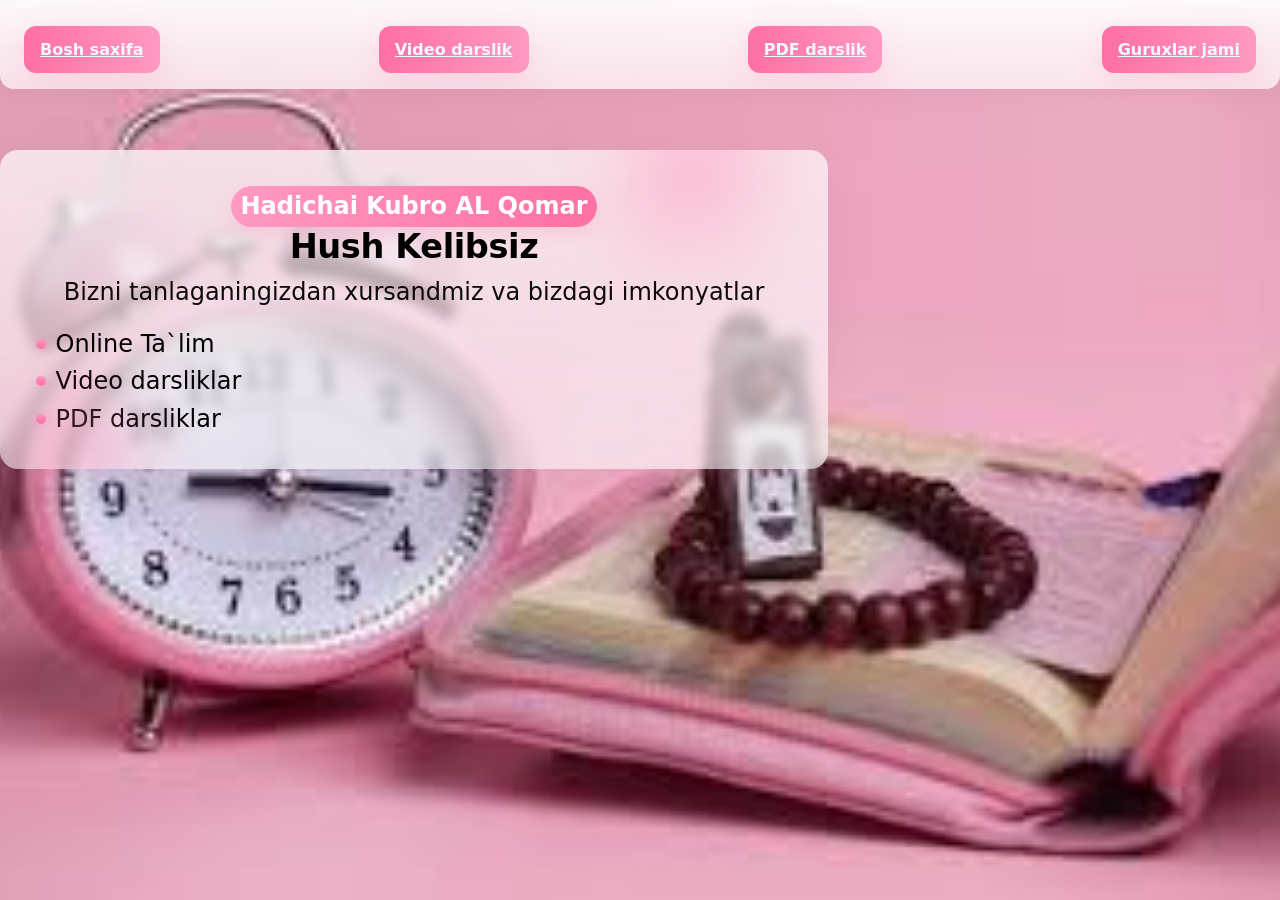
<file: index.html>
<!doctype html>
<html lang="uz">
<head>
  <meta charset="utf-8" />
  <meta name="viewport" content="width=device-width, initial-scale=1" />
  <title>Bosh saxifa</title>
  <link rel="stylesheet" href="./style.css">
</head>
<body>
    
    
    
    <header class="card">
        <div class="cta">
          <a style="color: aliceblue;" href="./index.html">Bosh saxifa</a>
        </div>
          <div class="cta">
          <a style="color: aliceblue;" href="./video.html">Video darslik</a>
        </div>
        <div class="cta">
          <a style="color: aliceblue;" href="./darslik.html">PDF darslik</a>
        </div>
        <div class="cta">
          <a style="color: aliceblue;" href="./gurux.html">Guruxlar jami</a>
        </div>         
    </header>
    
  <div class="wrap">
    <section class="hero" aria-labelledby="title">
      <span class="badge">Hadichai Kubro AL Qomar</span>
      <h1 id="title">Hush Kelibsiz</h1>
      <p>
        Bizni tanlaganingizdan xursandmiz va bizdagi imkonyatlar
      </p>

      <div class="features" aria-hidden="false">
        <div class="feature"><span class="dot"></span><span>Online Ta`lim</span></div>
        <div class="feature"><span class="dot"></span><span>Video darsliklar</span></div>
        <div class="feature"><span class="dot"></span><span>PDF darsliklar</span></div>
      </div>
    </section>


  </div>
</body>
</html>
</file>
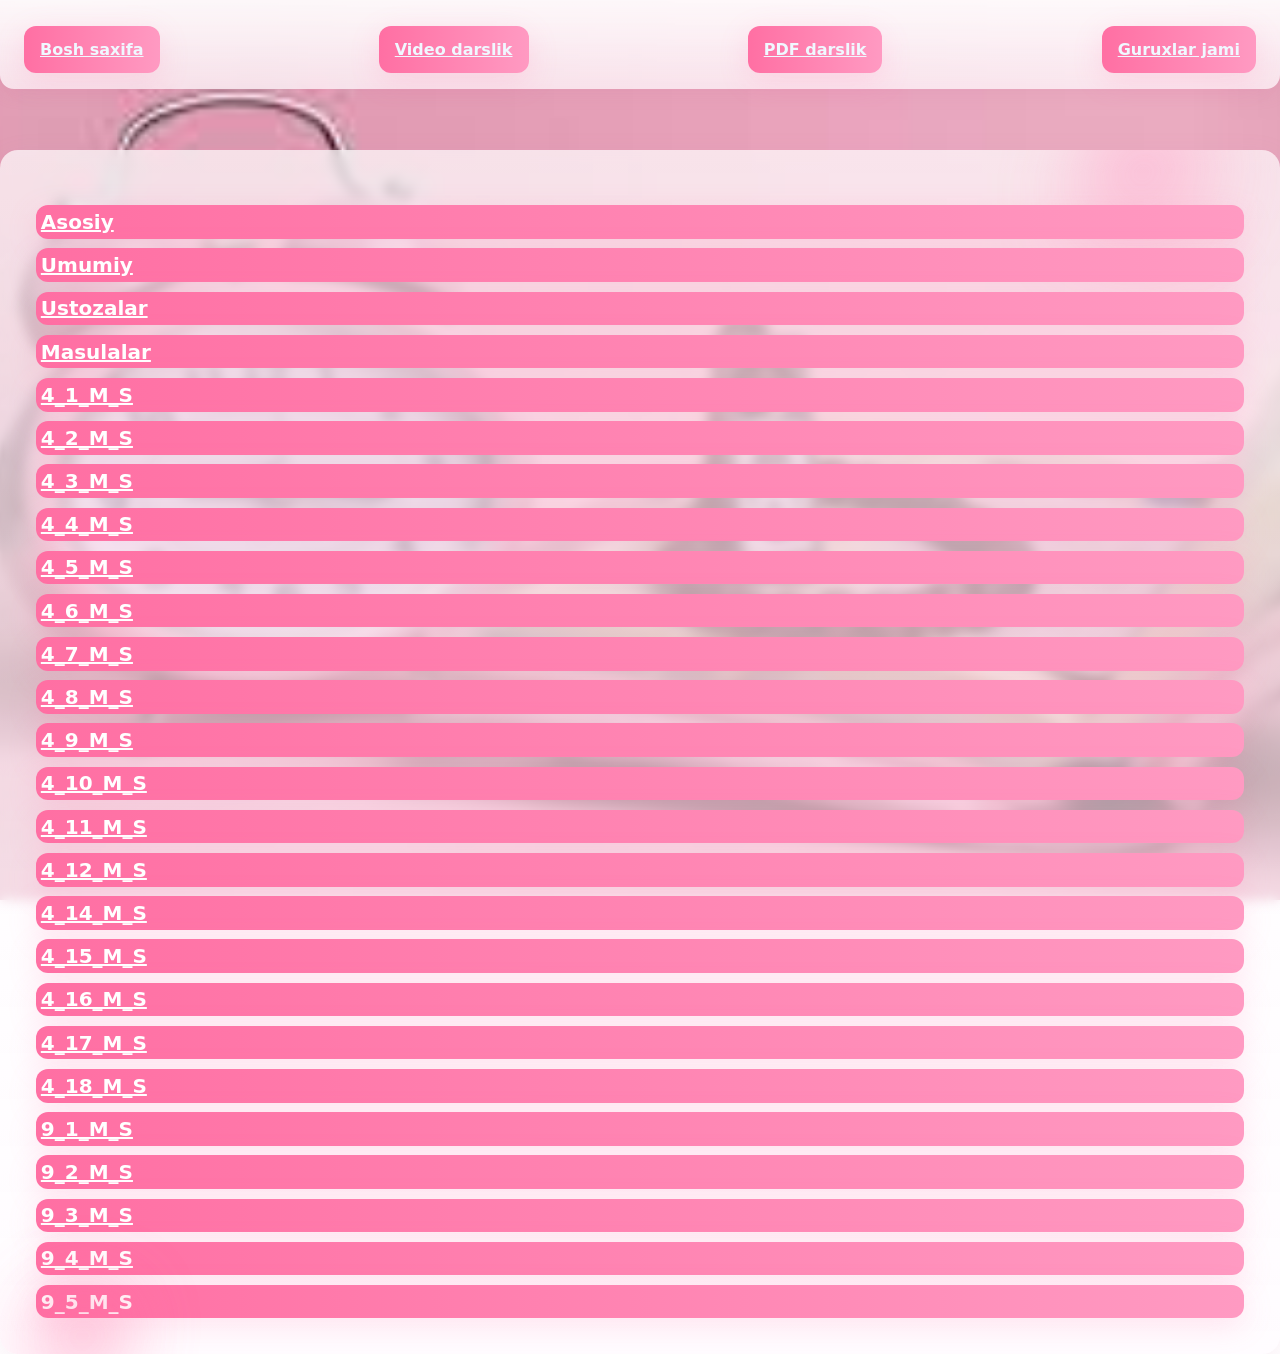
<file: gurux.html>
<!doctype html>
<html lang="uz">
<head>
  <meta charset="utf-8" />
  <meta name="viewport" content="width=device-width, initial-scale=1" />
  <title>Guruxlar</title>
  <link rel="stylesheet" href="./style.css">
</head>
<body>
    
    
    
    <header class="card">
        <div class="cta">
          <a style="color: aliceblue;" href="./index.html">Bosh saxifa</a>
        </div>
          <div class="cta">
          <a style="color: aliceblue;" href="./video.html">Video darslik</a>
        </div>
        <div class="cta">
          <a style="color: aliceblue;" href="./darslik.html">PDF darslik</a>
        </div>
        <div class="cta">
          <a style="color: aliceblue;" href="./gurux.html">Guruxlar jami</a>
        </div>         
    </header>
    

  <section style="font-size: 12px;">
    <div class="hero" aria-labelledby="title">
      <div class="features" aria-hidden="false">
            <a href=""></a>
            <a class="cta2" href="">Asosiy</a>
            <a class="cta2" href="">Umumiy</a>
            <a class="cta2" href="">Ustozalar</a>
            <a class="cta2" href="">Masulalar</a>
            <a class="cta2" href="https://t.me/+w9_q-20dTRAzYTgy">4_1_M_S</a>
            <a class="cta2" href="https://t.me/+MztmmX2ckgI3Mzcy">4_2_M_S</a>
            <a class="cta2" href="https://t.me/+nIkxoZ2Tj8xiNDJi">4_3_M_S</a>
            <a class="cta2" href="https://t.me/+Z7CQWEm-Mz4zNjIy">4_4_M_S</a>
            <a class="cta2" href="https://t.me/+UbkIK58bE31mYmJi">4_5_M_S</a>
            <a class="cta2" href="https://t.me/+u67sWAmGiNU0Y2Yy">4_6_M_S</a>
            <a class="cta2" href="https://t.me/+CFUrvbfYkkk3ODNi">4_7_M_S</a>
            <a class="cta2" href="https://t.me/+yRuacW8k0tw1MWQy">4_8_M_S</a>
            <a class="cta2" href="https://t.me/+01WV_y6mIdE4OWQ6">4_9_M_S</a>
            <a class="cta2" href="https://t.me/+Enu93MXBgCo4OWMy">4_10_M_S</a>
            <a class="cta2" href="https://t.me/+nBw3vwt4bTpiZmQ6">4_11_M_S</a>
            <a class="cta2" href="https://t.me/+xWoZpkGLWRI2MTQy">4_12_M_S</a>
            <a class="cta2" href="https://t.me/+tLbTr8o0WxtmMjA6">4_14_M_S</a>
            <a class="cta2" href="https://t.me/+cU7zcV7IjiE2NTUy">4_15_M_S</a>
            <a class="cta2" href="https://t.me/+qum_0FNonPhkMTli">4_16_M_S</a>
            <a class="cta2" href="https://t.me/+23iM1rWPEB9lOWJi">4_17_M_S</a>
            <a class="cta2" href="https://t.me/+8KK68JIb_N4xNDdi">4_18_M_S</a>
            <a class="cta2" href="https://t.me/+rAdDOO7GhSEyNGVi">9_1_M_S</a>
            <a class="cta2" href="https://t.me/+gMYzxzl81RQxNTky">9_2_M_S</a>
            <a class="cta2" href="https://t.me/+NrpMDZ-A68c2ZTNi">9_3_M_S</a>
            <a class="cta2" href="https://t.me/+AxALfgUs_5QxMTdi">9_4_M_S</a>
            <a class="cta2" chref="https://t.me/+npsnfZEvCvEwMTJi">9_5_M_S</a> 
            
      </div>
    </div>

  </section>

</body>
</html>
</file>
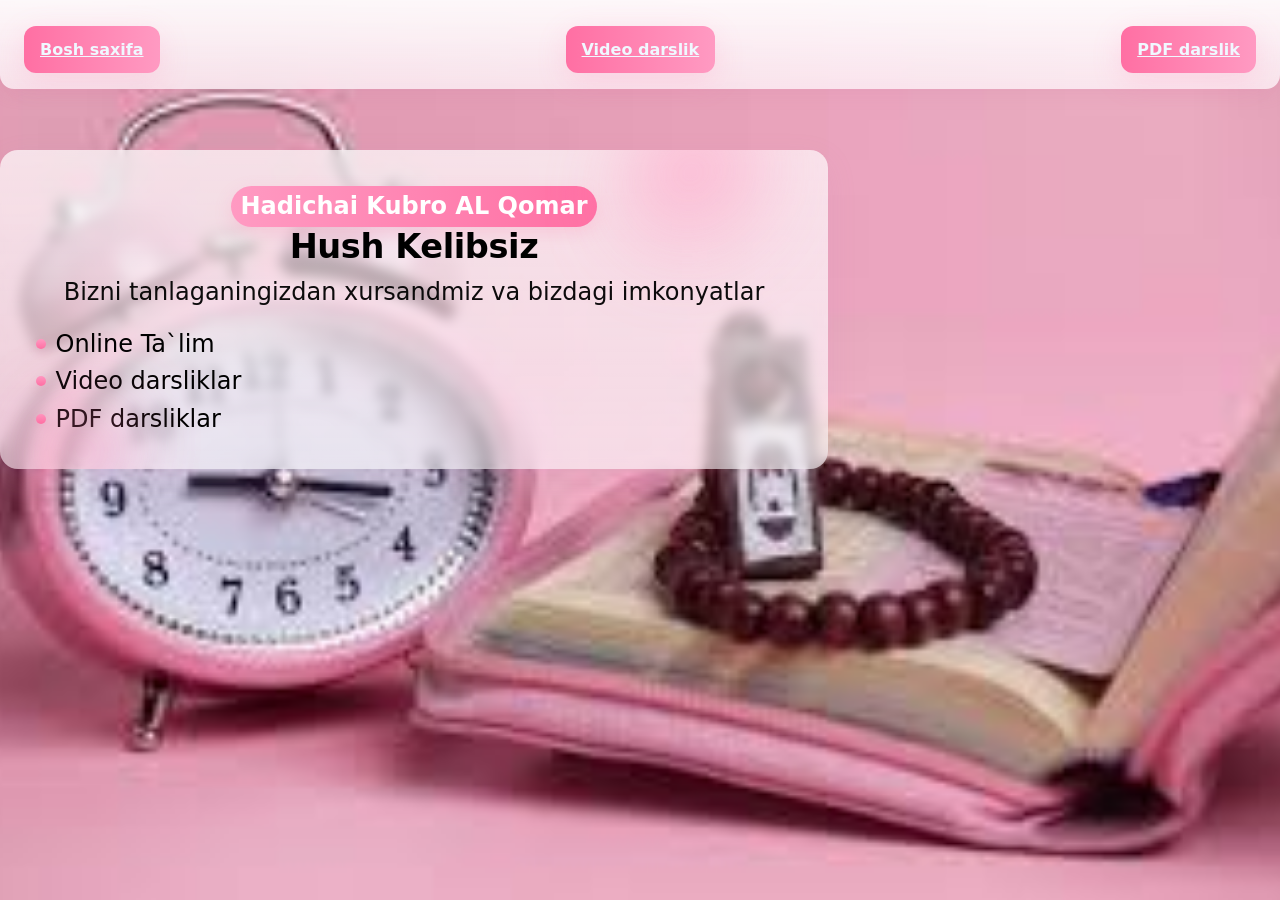
<file: index2.html>
<!doctype html>
<html lang="uz">
<head>
  <meta charset="utf-8" />
  <meta name="viewport" content="width=device-width, initial-scale=1" />
  <title>Bosh saxifa</title>
  <link rel="stylesheet" href="./style.css">
</head>
<body>
    
    
    
    <header class="card">
        <div class="cta">
          <a style="color: aliceblue;" href="./index2.html">Bosh saxifa</a>
        </div>
          <div class="cta">
          <a style="color: aliceblue;" href="./video2.html">Video darslik</a>
        </div>
        <div class="cta">
          <a style="color: aliceblue;" href="./index2.html">PDF darslik</a>
        </div>
       
    </header>
    
  <div class="wrap">
    <section class="hero" aria-labelledby="title">
      <span class="badge">Hadichai Kubro AL Qomar</span>
      <h1 id="title">Hush Kelibsiz</h1>
      <p>
        Bizni tanlaganingizdan xursandmiz va bizdagi imkonyatlar
      </p>

      <div class="features" aria-hidden="false">
        <div class="feature"><span class="dot"></span><span>Online Ta`lim</span></div>
        <div class="feature"><span class="dot"></span><span>Video darsliklar</span></div>
        <div class="feature"><span class="dot"></span><span>PDF darsliklar</span></div>
      </div>
    </section>


  </div>
</body>
</html>
</file>
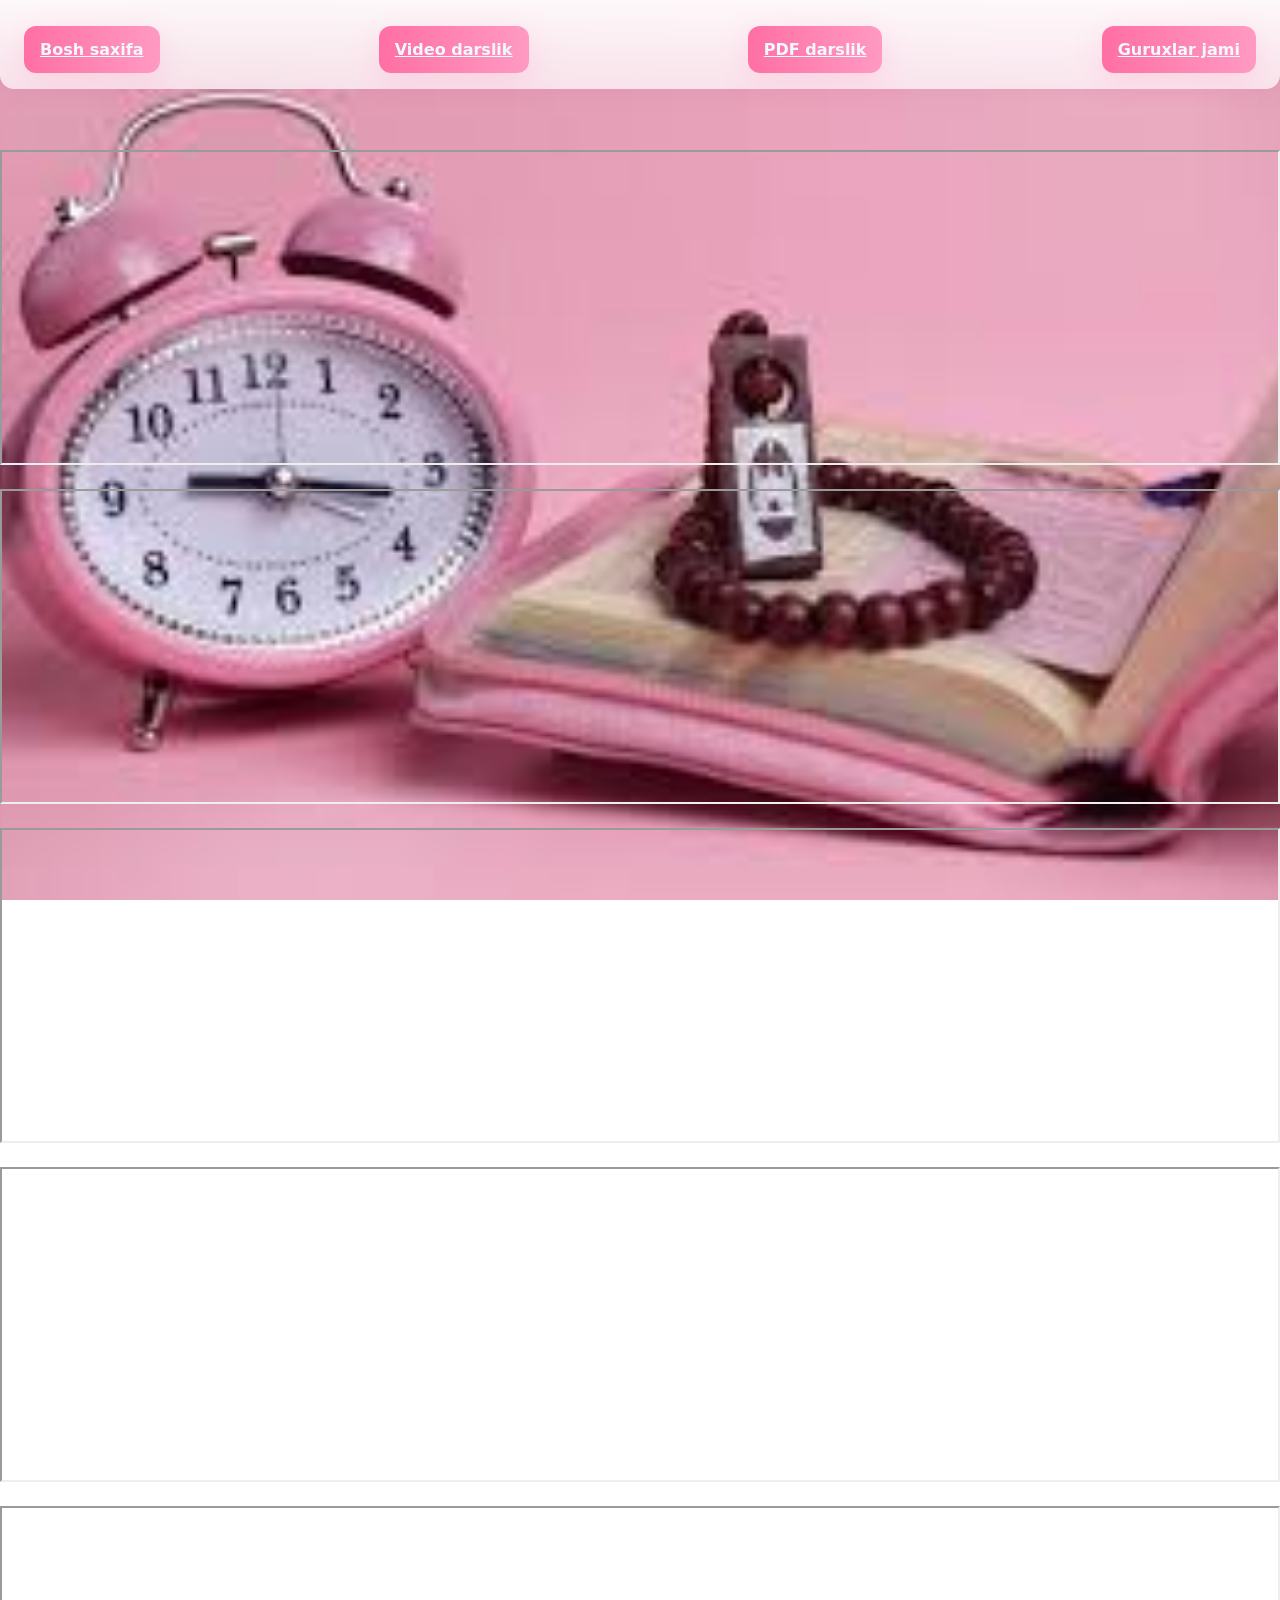
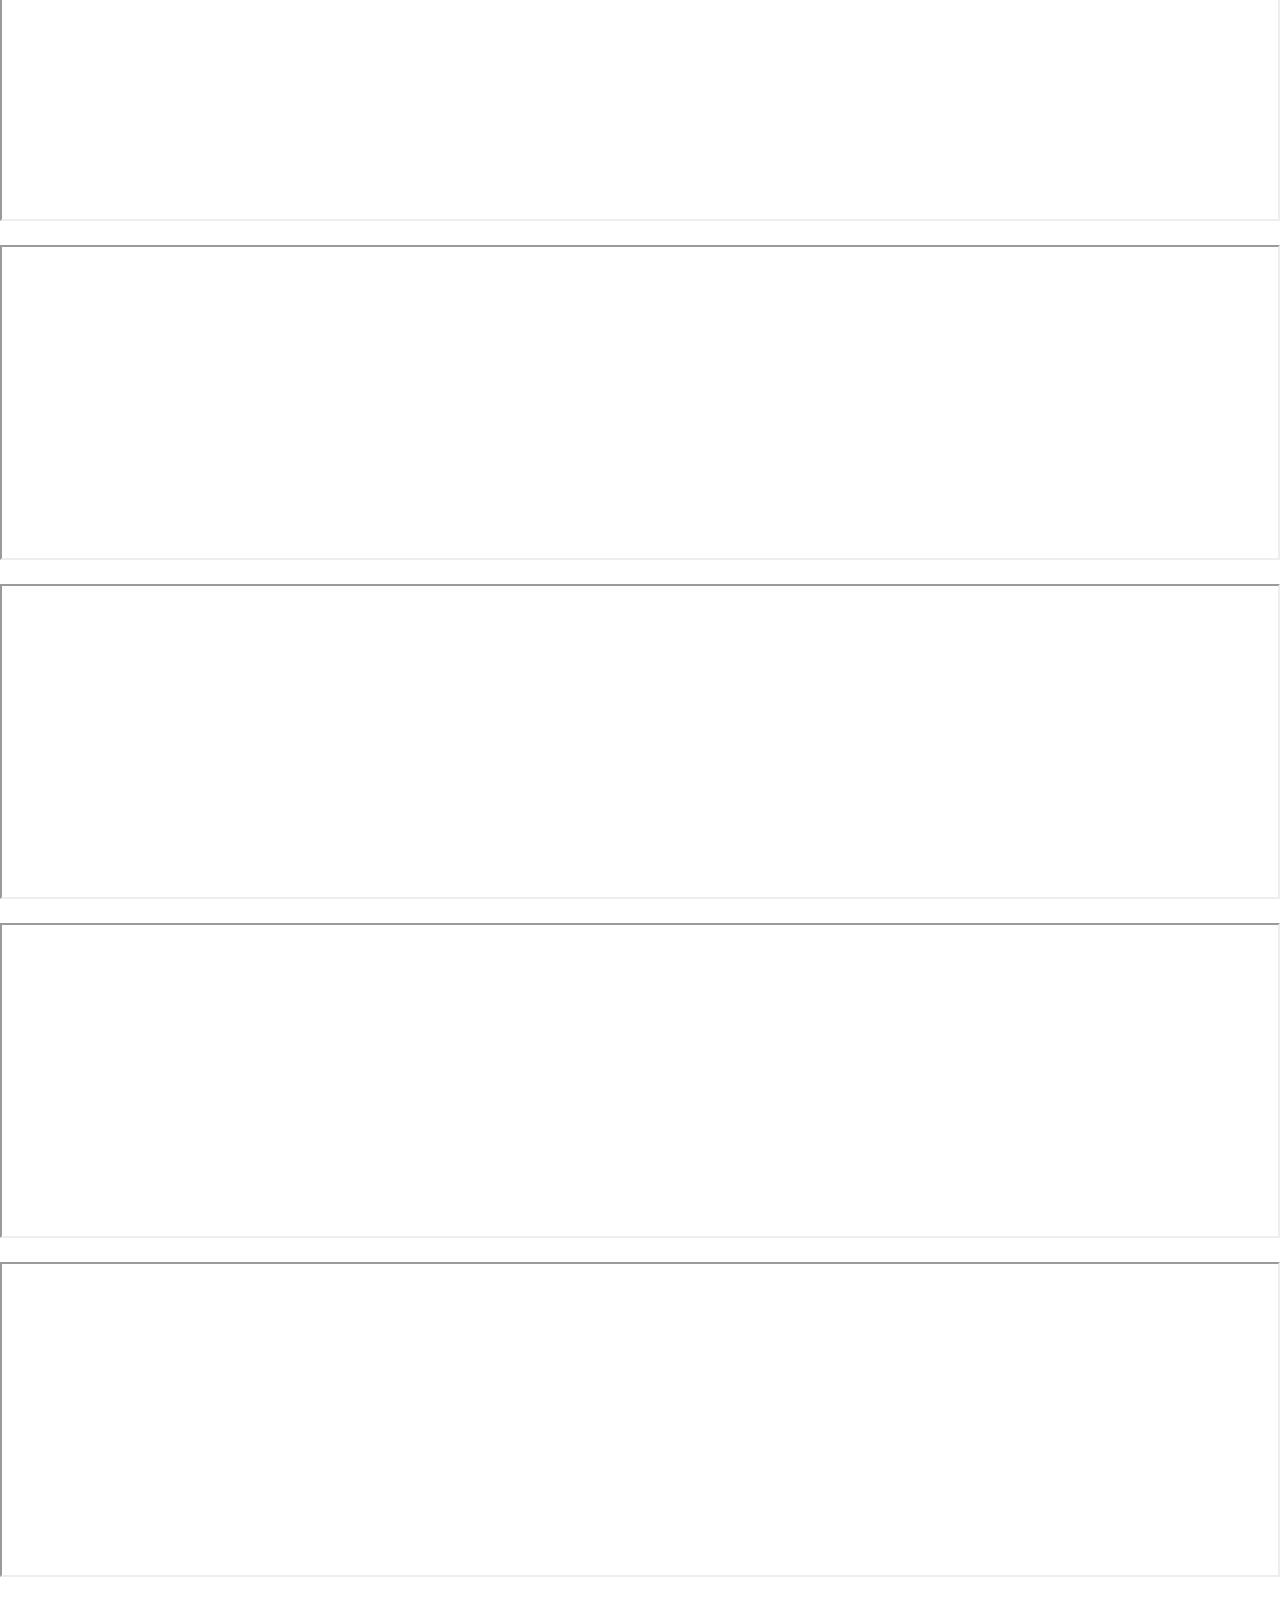
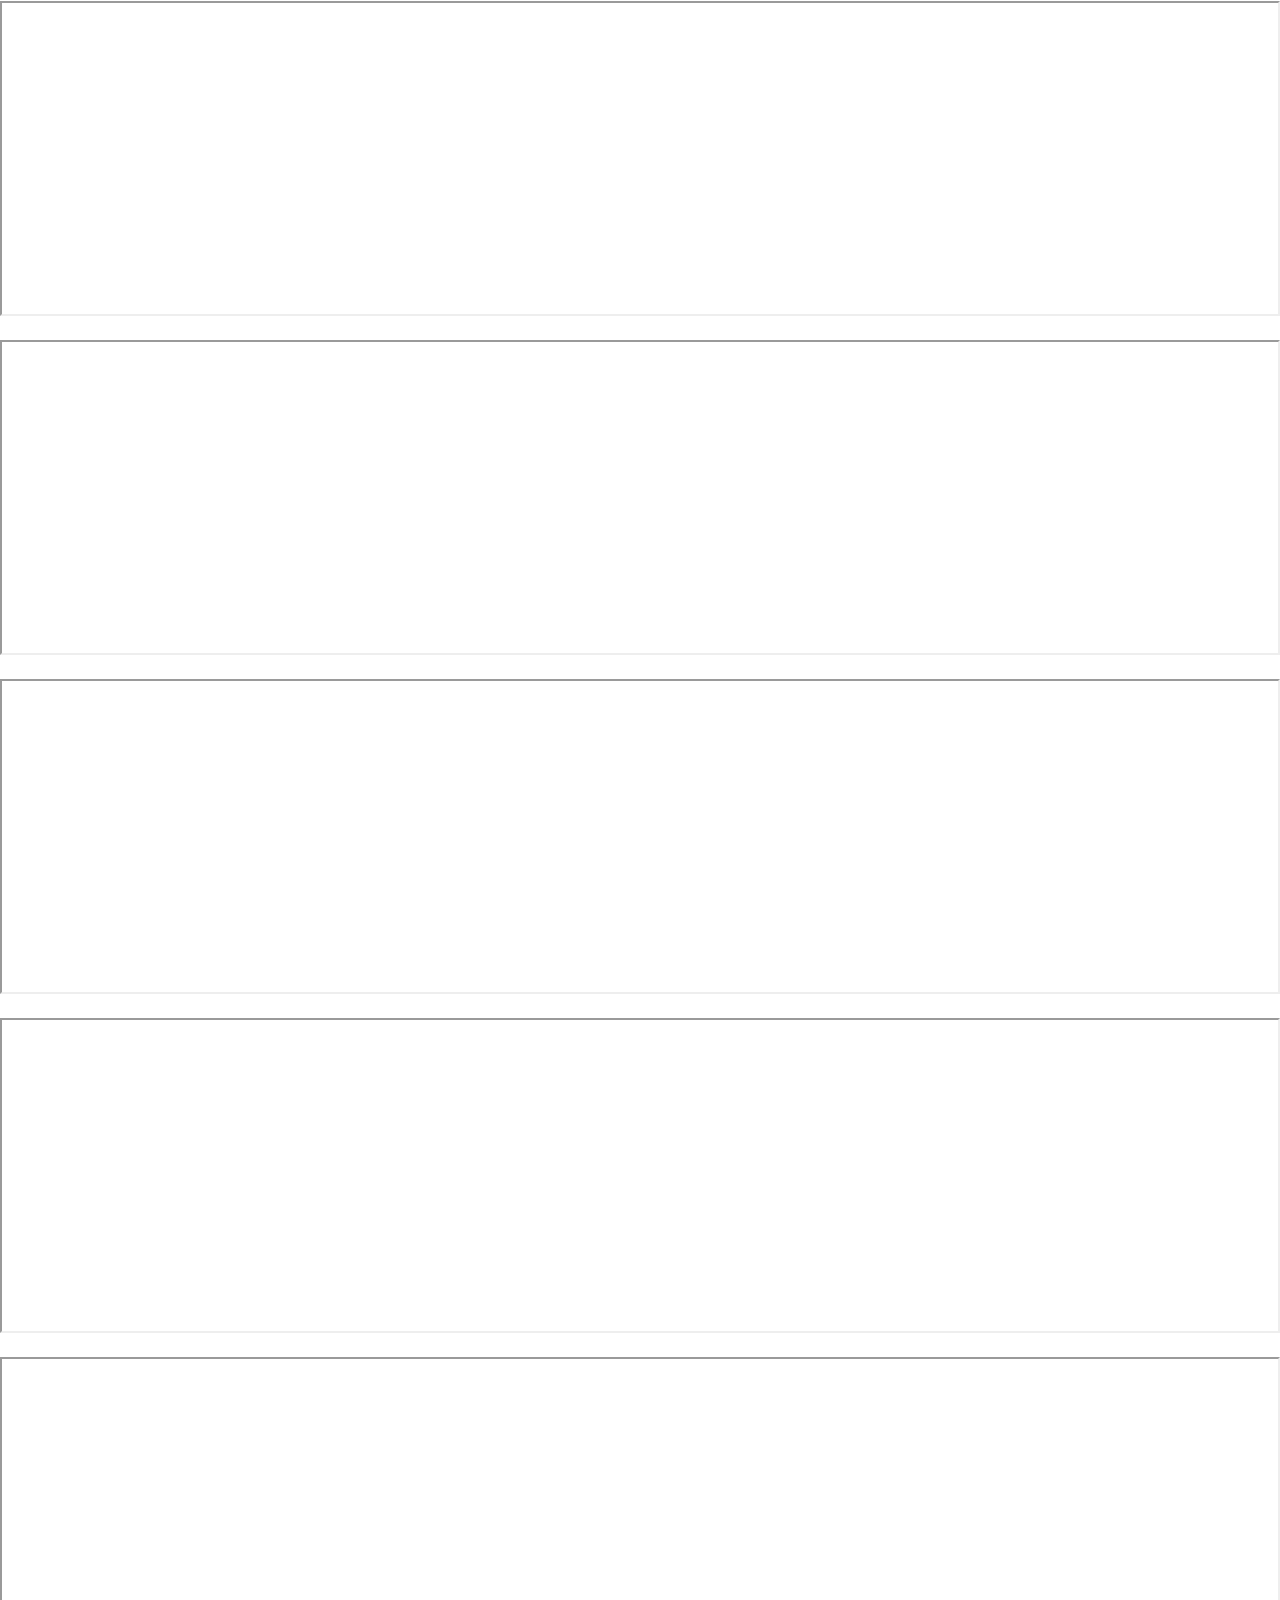
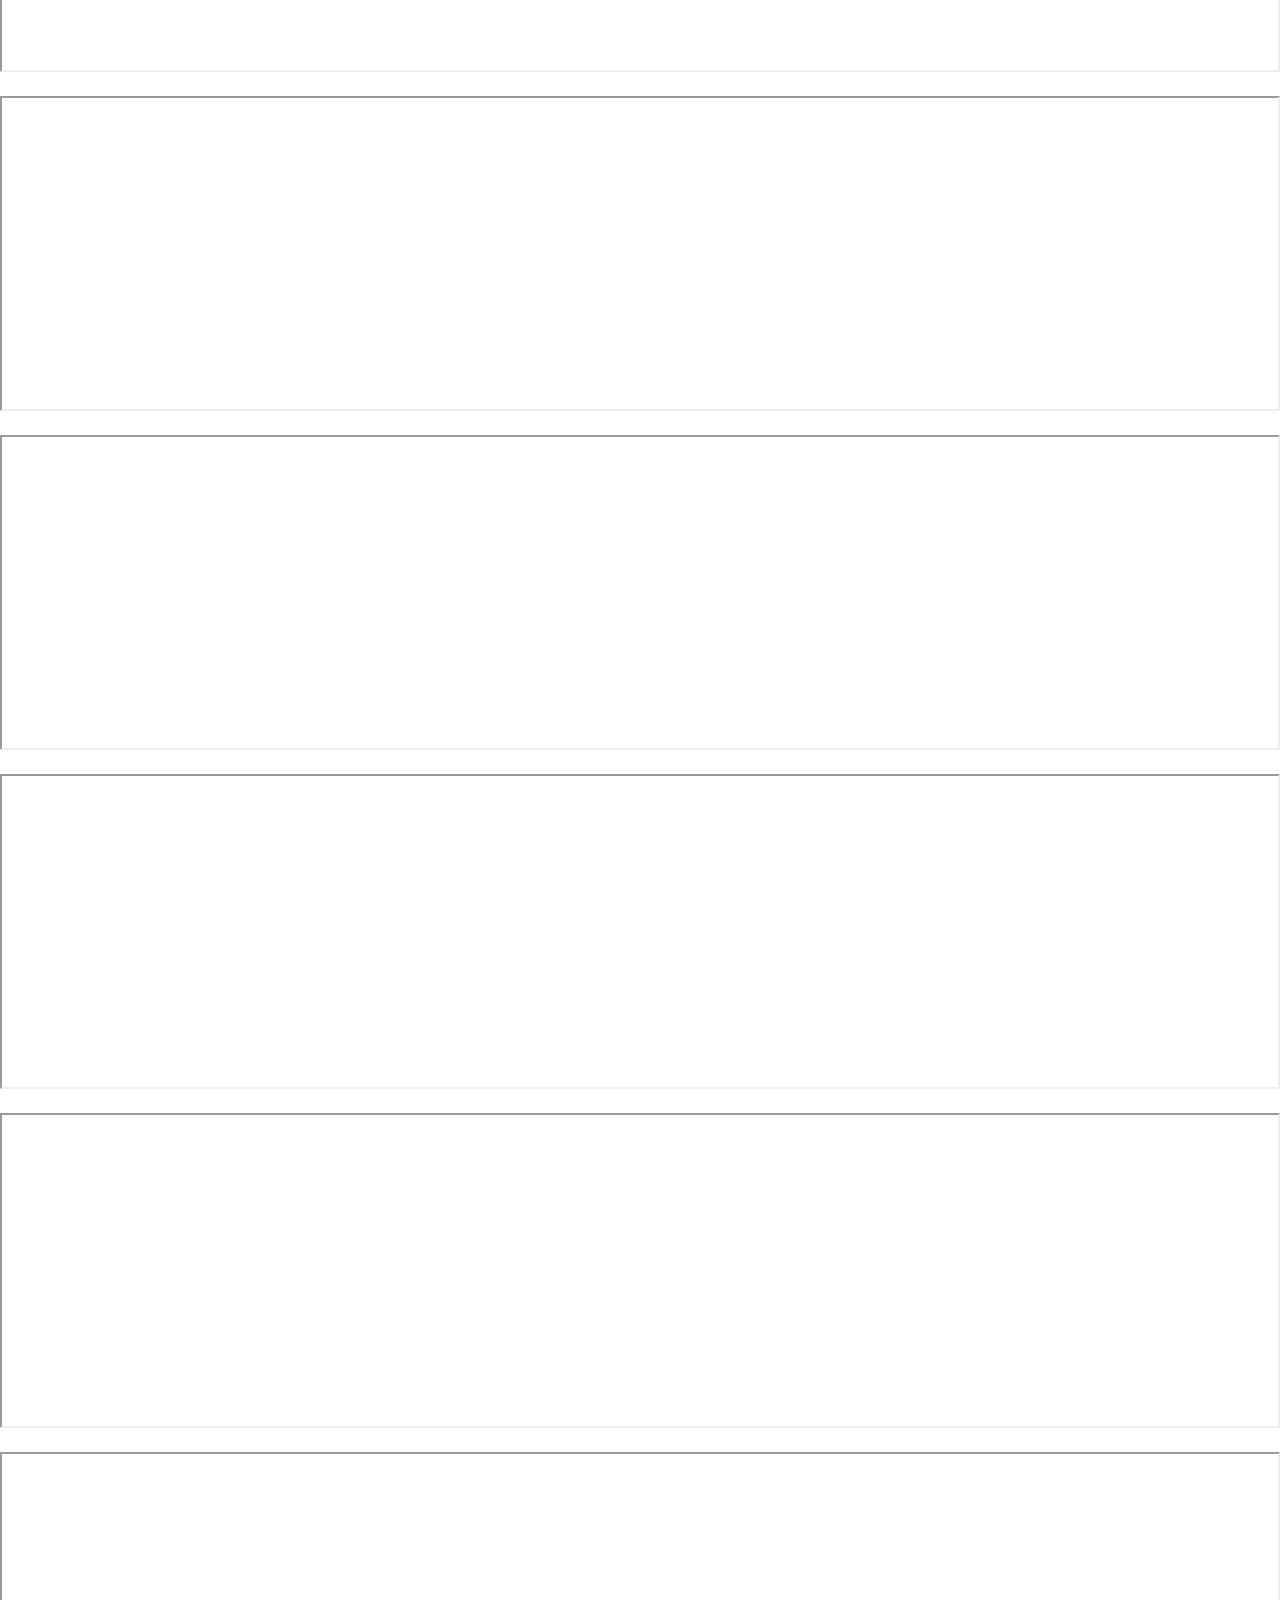
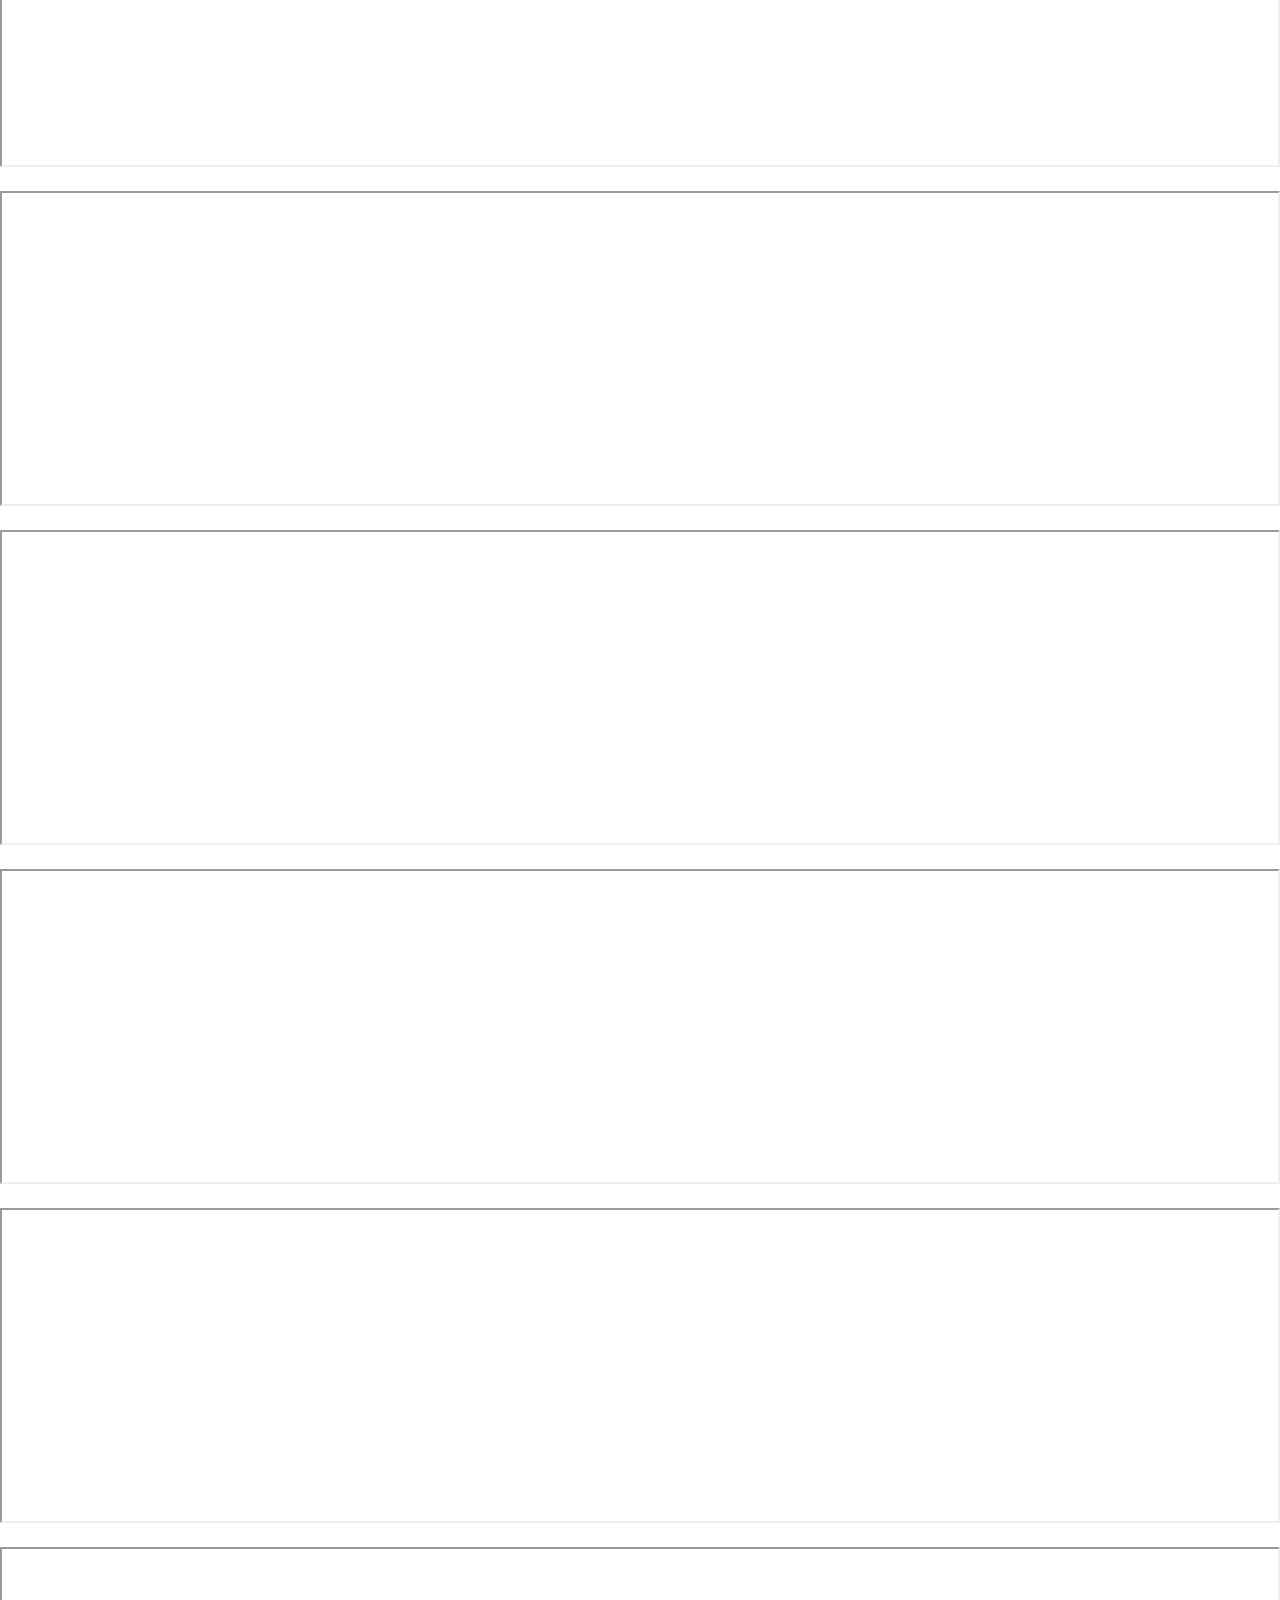
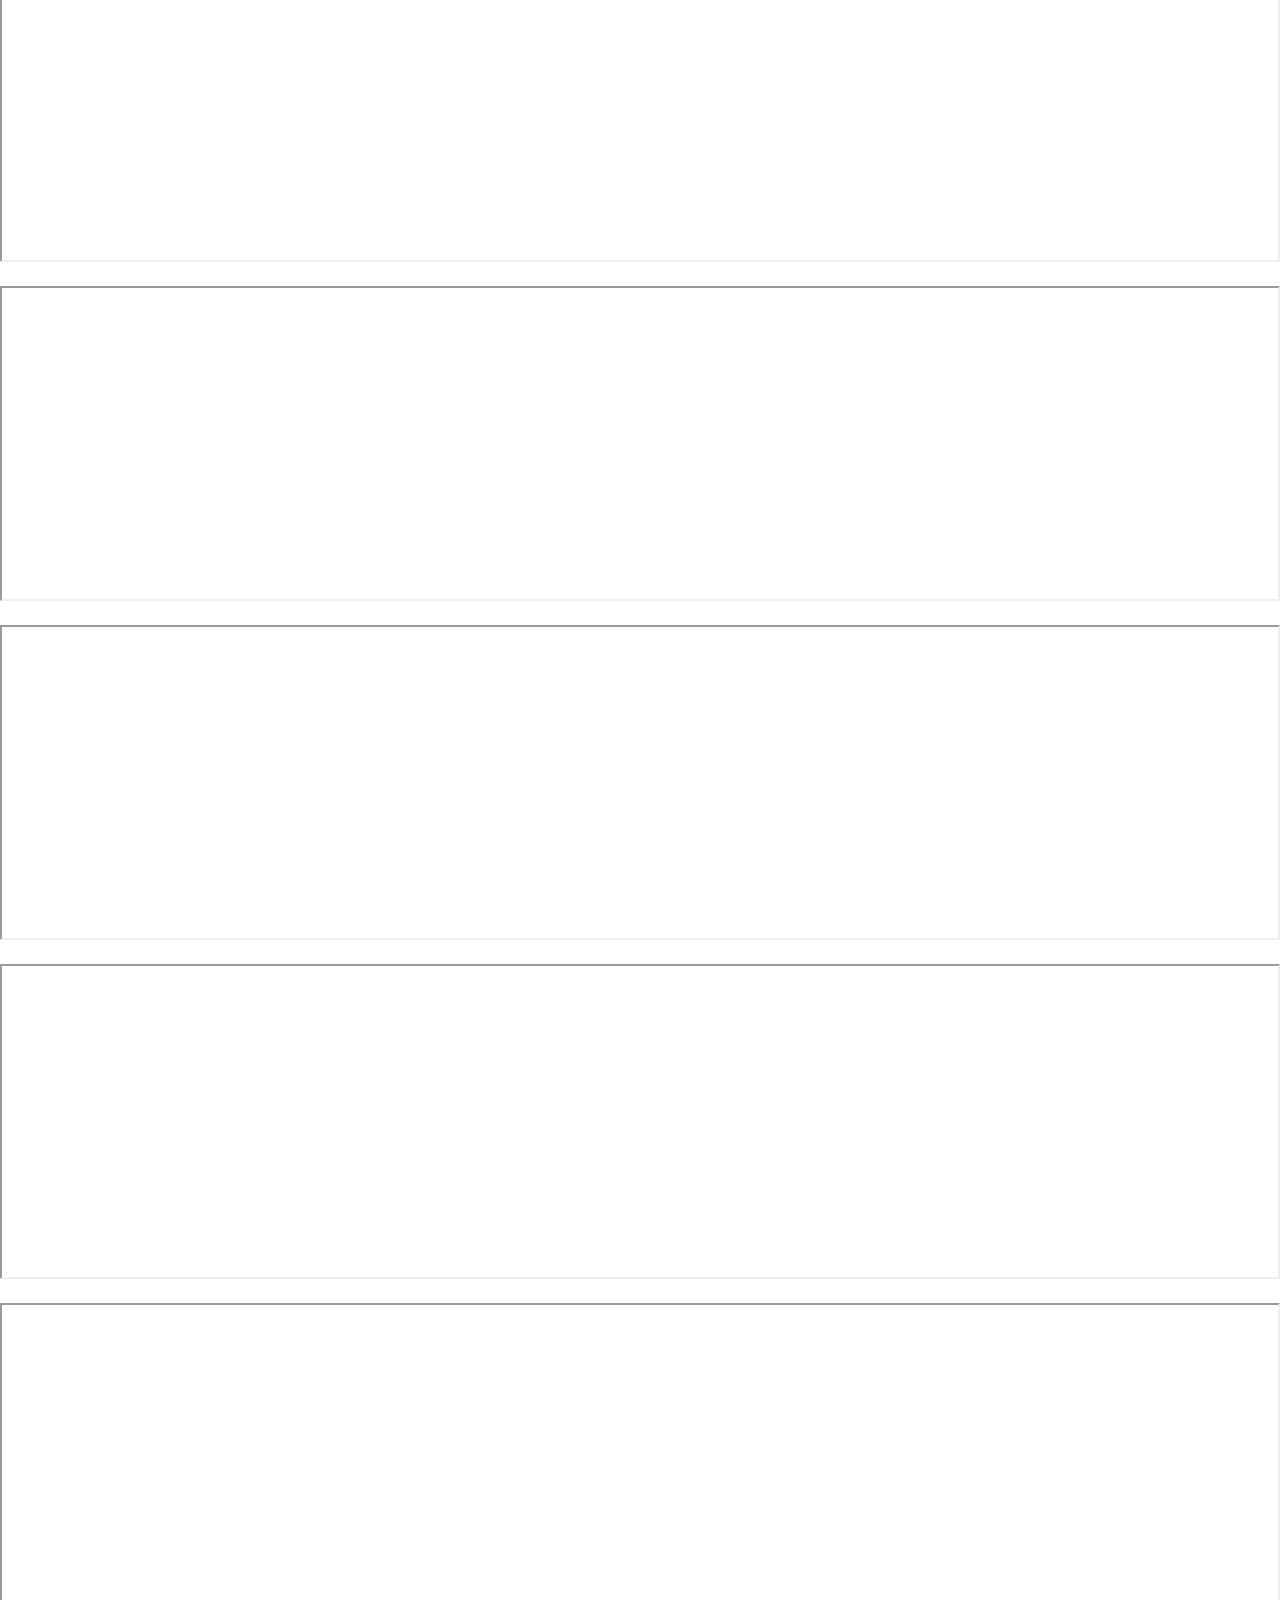
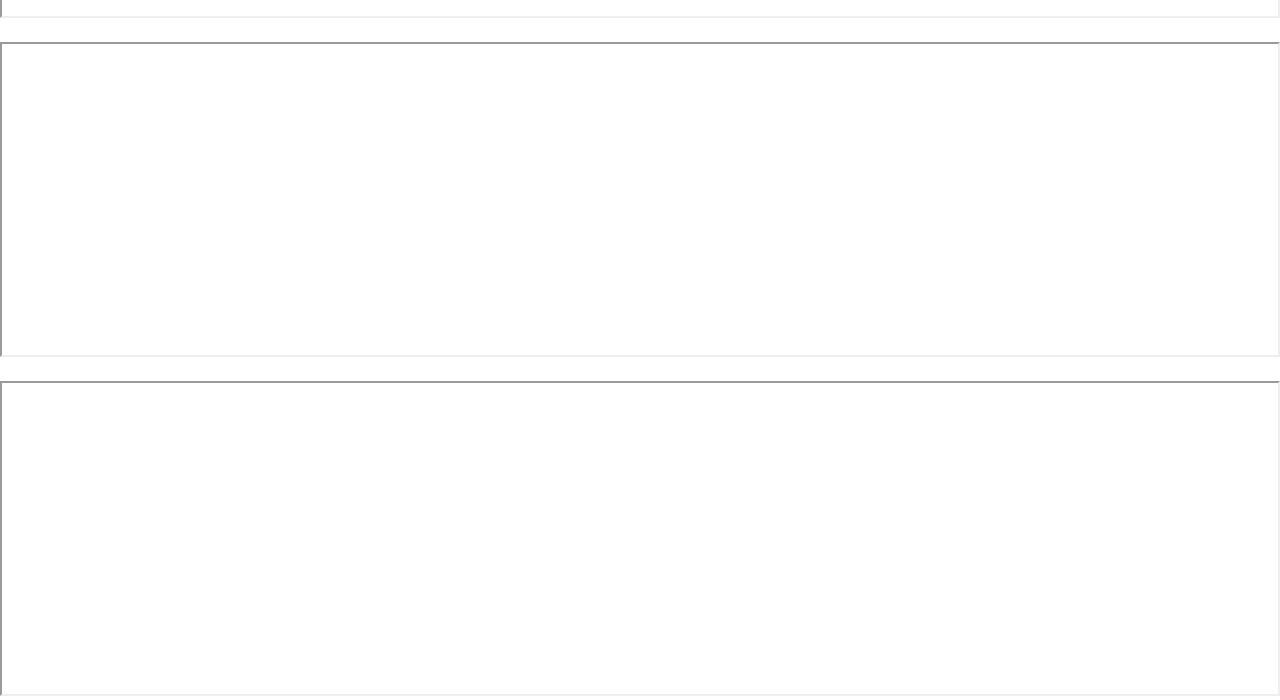
<file: video.html>
<!doctype html>
<html lang="uz">
<head>
  <meta charset="utf-8" />
  <meta name="viewport" content="width=device-width, initial-scale=1" />
  <title>Guruxlar</title>
  <link rel="stylesheet" href="./style.css">
</head>
<body>
    
    
    
  <header class="card">
    <div class="cta">
      <a style="color: aliceblue;" href="./index.html">Bosh saxifa</a>
    </div>
    <div class="cta">
      <a style="color: aliceblue;" href="./video.html">Video darslik</a>
    </div>
    <div class="cta">
      <a style="color: aliceblue;" href="./darslik.html">PDF darslik</a>
    </div>
    <div class="cta">
      <a style="color: aliceblue;" href="./gurux.html">Guruxlar jami</a>
    </div>         
  </header>
<div>
<div class="videos">
  <div>
    <iframe src="https://www.youtube.com/embed/bBWaxNasua4" allowfullscreen></iframe>
  </div>
  <div>
    <iframe src="https://www.youtube.com/embed/UWUtA7P0xCE?si=YS1lDxgTSa7YOZDC" allowfullscreen></iframe>
  </div>
  <div>
    <iframe src="https://www.youtube.com/embed/DhbimE6IrSE?si=q3w_Dmxj2ChhplRE" allowfullscreen></iframe>
  </div>
  <div>
    <iframe src="https://www.youtube.com/embed/FZzftaWQTyI?si=RDDkF8hxk-Gk5b2c" allowfullscreen></iframe>
  </div>
  <div>
    <iframe src="https://www.youtube.com/embed/2QmOIb2ccsQ?si=69bKqHuea_ZXCrtz" allowfullscreen></iframe>
  </div>
  <div>
    <iframe src="https://www.youtube.com/embed/KyO6eXGA6R8?si=O6T6PiFrLx16J2tI" allowfullscreen></iframe>
  </div>
  <div>
    <iframe src="https://www.youtube.com/embed/XLjL7clkdHQ?si=FQ79JZPjGkNECaYz" allowfullscreen></iframe>
  </div>
  <div>
    <iframe src="https://www.youtube.com/embed/8W6RCdU2Gic?si=7HNEYBFdHnWMdKEc" allowfullscreen></iframe>
  </div>
  <div>
    <iframe src="https://www.youtube.com/embed/Zt3sm6OVVKA?si=dHlQ9jtWgyiTtGIU" allowfullscreen></iframe>
  </div>
  <div>
    <iframe src="https://www.youtube.com/embed/U9rvJqgDNdo?si=H5jZiAabjZKluCbK" allowfullscreen></iframe>
  </div>
  <div>
    <iframe src="https://www.youtube.com/embed/sqixgyn0Gwg?si=pd4DhFU5Scl-sdRd" allowfullscreen></iframe>
  </div>
  <div>
    <iframe src="https://www.youtube.com/embed/L4VMO_quJpw?si=TAogWmw_ltsEywnA" allowfullscreen></iframe>
  </div>
  <div>
    <iframe src="https://www.youtube.com/embed/Tokv5xaAlv8?si=HZaOl9_JvHQG6zYk" allowfullscreen></iframe>
  </div>
  <div>
    <iframe src="https://www.youtube.com/embed/3Xlmtj-EWIU?si=hMsgnSTxSP8JYrIo" allowfullscreen></iframe>
  </div>
  <div>
    <iframe src="https://www.youtube.com/embed/DsDgGa_2wAc?si=Y7ftyPWsmWqVlCOV" allowfullscreen></iframe>
  </div>
  <div>
    <iframe src="https://www.youtube.com/embed/VNGn5wk3elg?si=UzwZRjTECkQtwyaT" allowfullscreen></iframe>
  </div>
  <div>
    <iframe src="https://www.youtube.com/embed/1XXwwlnkWrg?si=x6aB5wE4ic27RjiD" allowfullscreen></iframe>
  </div>
  <div>
    <iframe src="https://www.youtube.com/embed/7AaBhJZBvWw?si=2GAamEshOeb_k388" allowfullscreen></iframe>
  </div>
  <div>
    <iframe src="https://www.youtube.com/embed/4B1yxXu9hN4?si=nlBjcgrjtmFztTM3" allowfullscreen></iframe>
  </div>
  <div>
    <iframe src="https://www.youtube.com/embed/jqOX4E9syoY?si=BhAMiq51e2lxjW0j" allowfullscreen></iframe>
  </div>
   <div>
    <iframe src="https://www.youtube.com/embed/x9N8mj2y2WA?si=lwO74yJMiZ02QL8i" allowfullscreen></iframe>
  </div> 
   <div>
    <iframe src="https://www.youtube.com/embed/-BLPANWCGS0?si=iNWGmQD_yvDnRIDn" allowfullscreen></iframe>
  </div> 
   <div>
    <iframe src="https://www.youtube.com/embed/7yC9HbSjatQ?si=mB3xPPNA3HoW2iy4" allowfullscreen></iframe>
  </div> 
   <div>
    <iframe src="https://www.youtube.com/embed/mHQlHvVJqJk?si=-ipCeJ5t8Bh13_4k" allowfullscreen></iframe>
  </div> 
   <div>
    <iframe src="https://www.youtube.com/embed/he4ARple3Ik?si=Pvx_obVK-7o_0Cpp" allowfullscreen></iframe>
  </div> 
   <div>
    <iframe src="https://www.youtube.com/embed/eyE2G0zbg_Y?si=9fe7icU9IyfL-Qwr" allowfullscreen></iframe>
  </div> 
   <div>
    <iframe src="https://www.youtube.com/embed/79aOWJrV3Mc?si=0aKzycZvjBUh8AK_" allowfullscreen></iframe>
  </div> 
   <div>
    <iframe src="https://www.youtube.com/embed/qcUSKykCKBE?si=GfsX5ZvpSQuKbpcI" allowfullscreen></iframe>
  </div> 
   <div>
    <iframe src="https://www.youtube.com/embed/aFHmynG8vQ0?si=vYRGKJ_NhxNptXbb" allowfullscreen></iframe>
  </div> 
   <div>
    <iframe src="https://www.youtube.com/embed/1i1LRB6ixr4?si=EEmouwmRBaVVhc6h" allowfullscreen></iframe>
  </div> 
                 
</div>

<style>
  .videos {
    display: flex;
    flex-direction: column;
    gap: 20px;
    margin-top: 150px; /* header pastga surildi */
  }

  iframe {
    width: 100%;
    max-width: 1500px;
    height: 315px;
  }
</style>

</body>
</html>
</file>
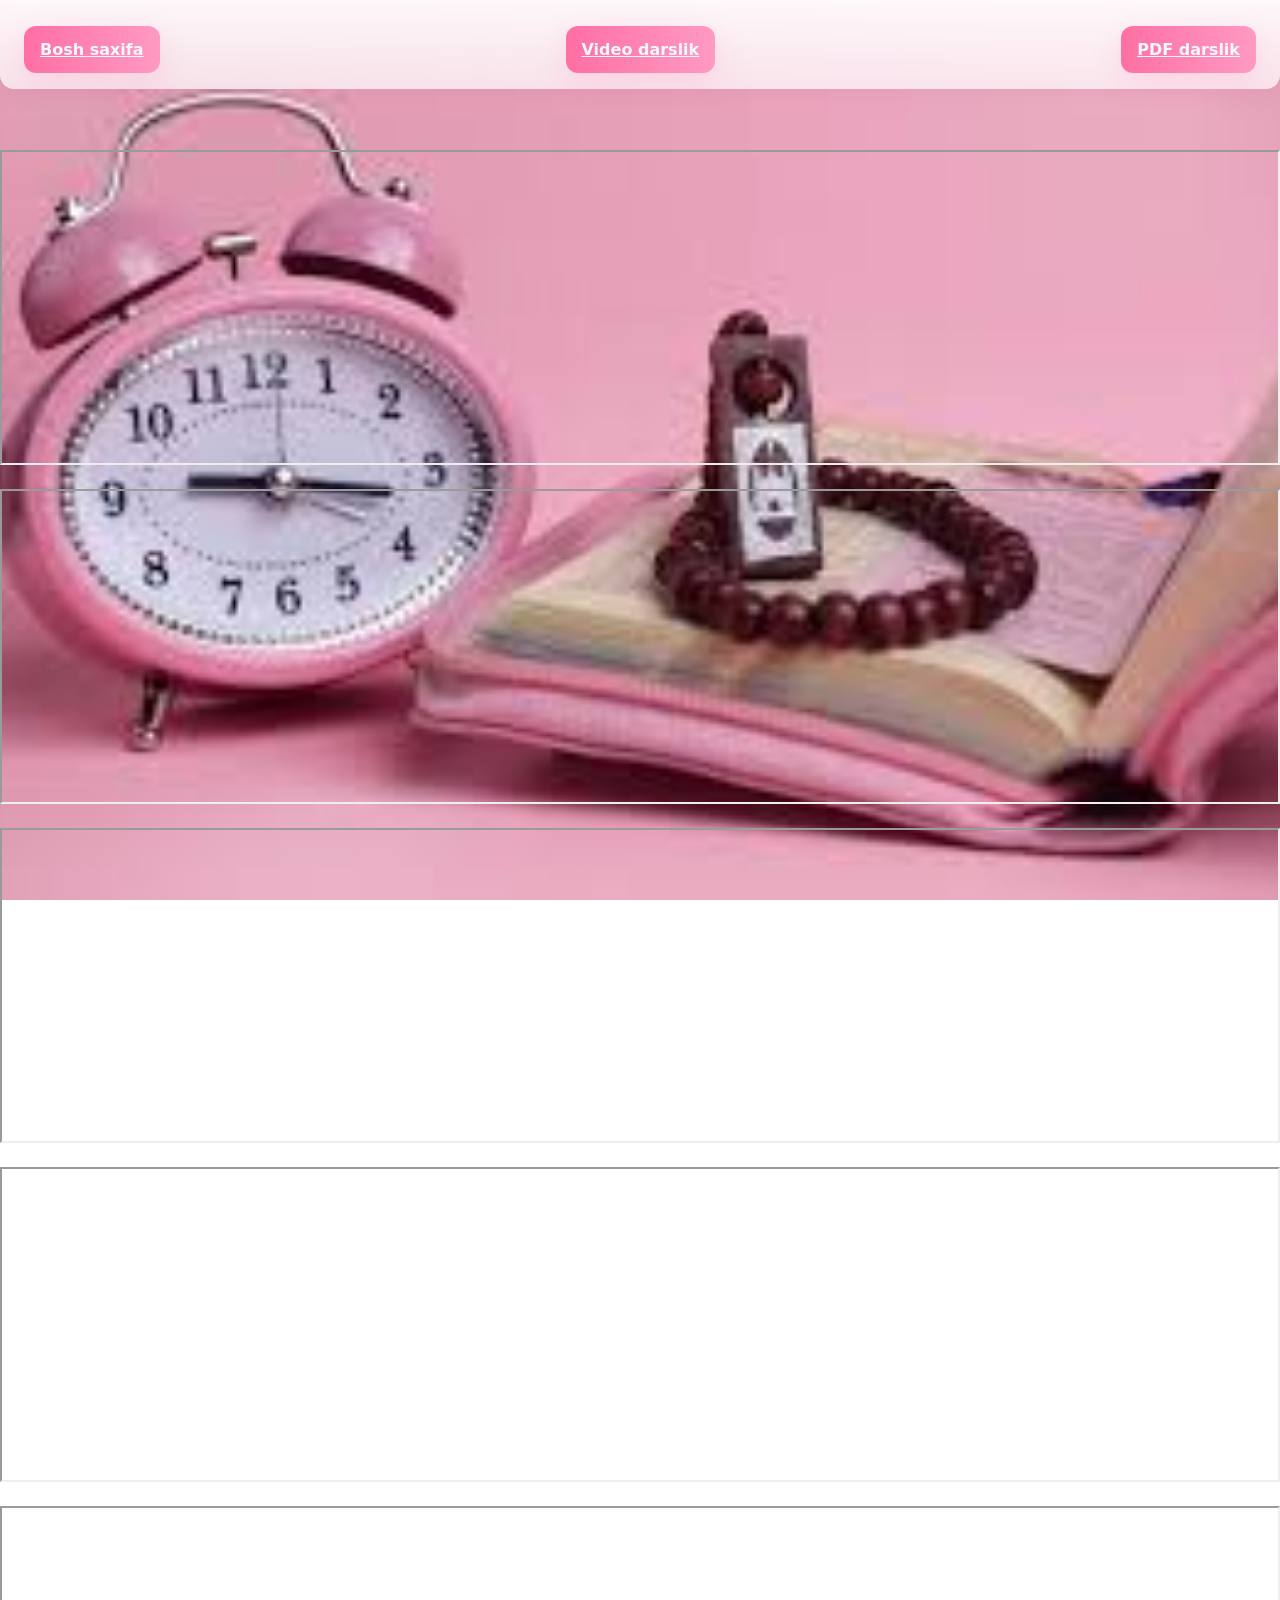
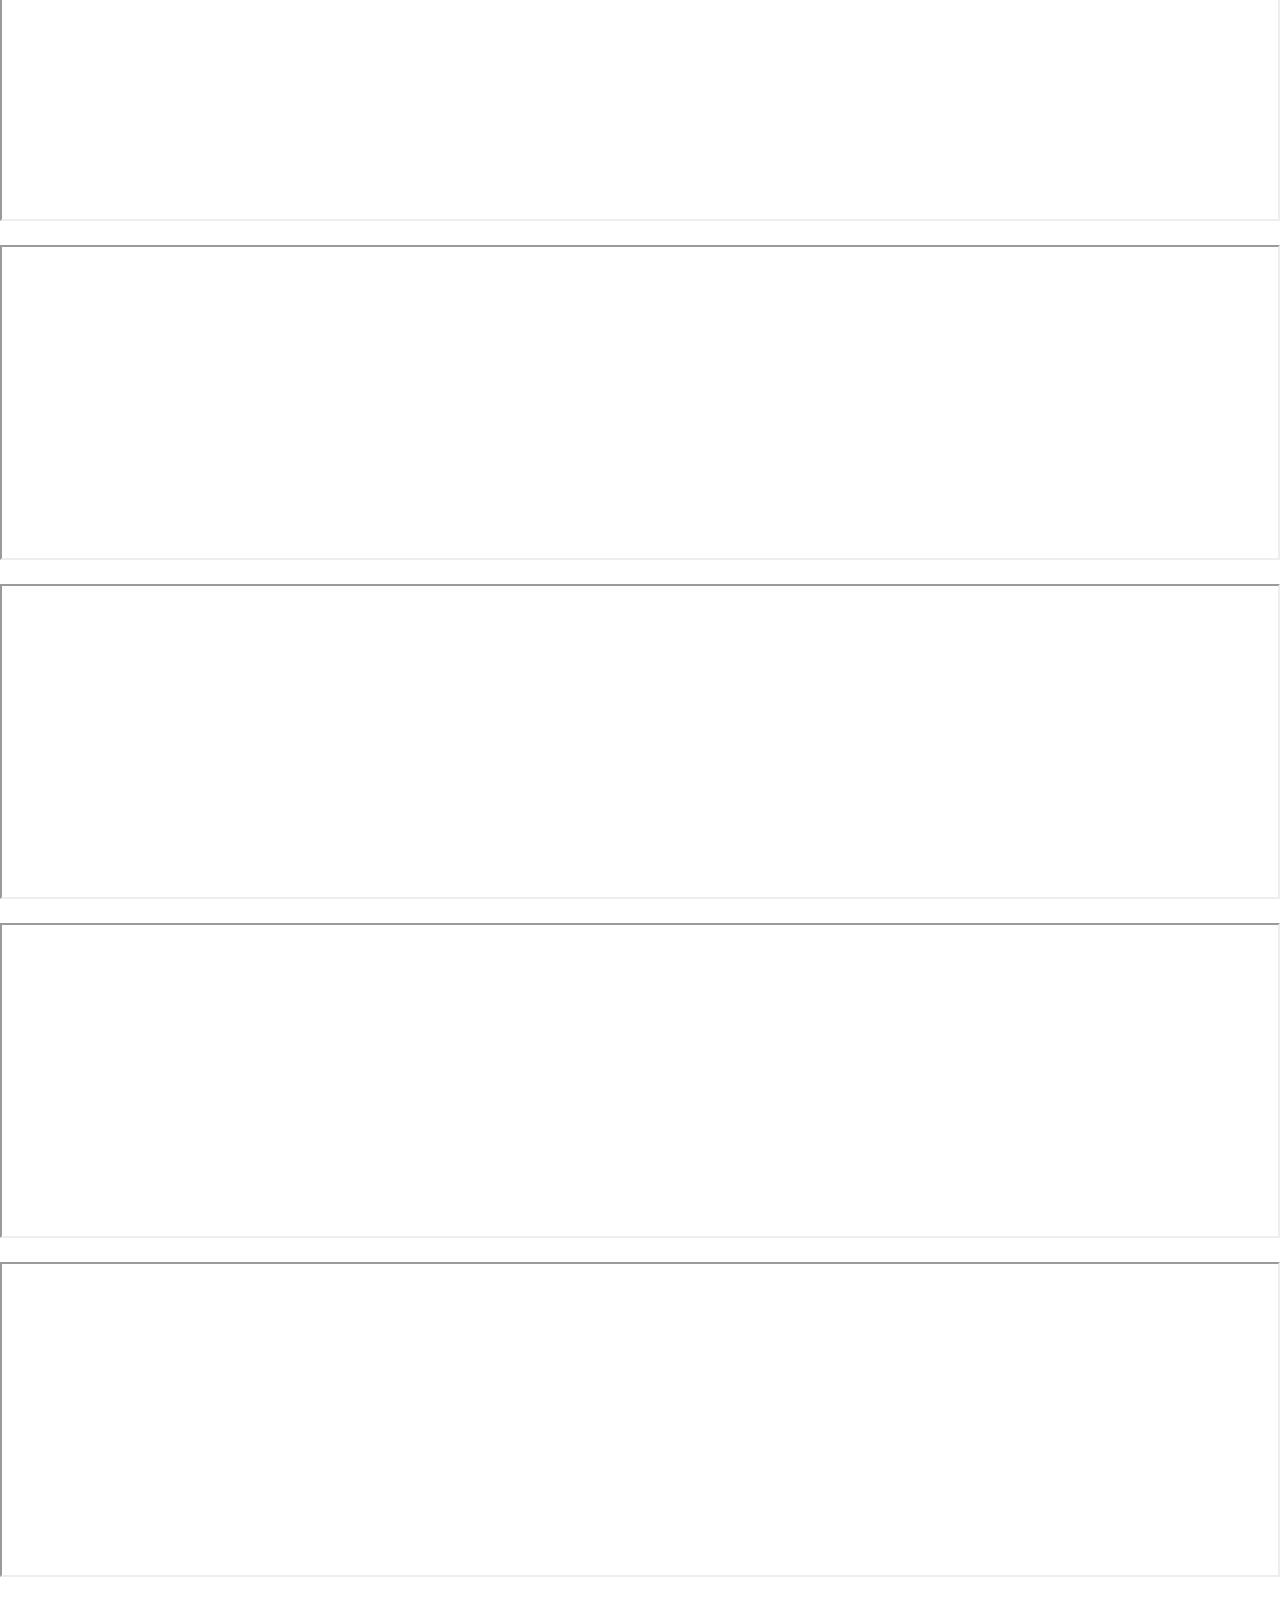
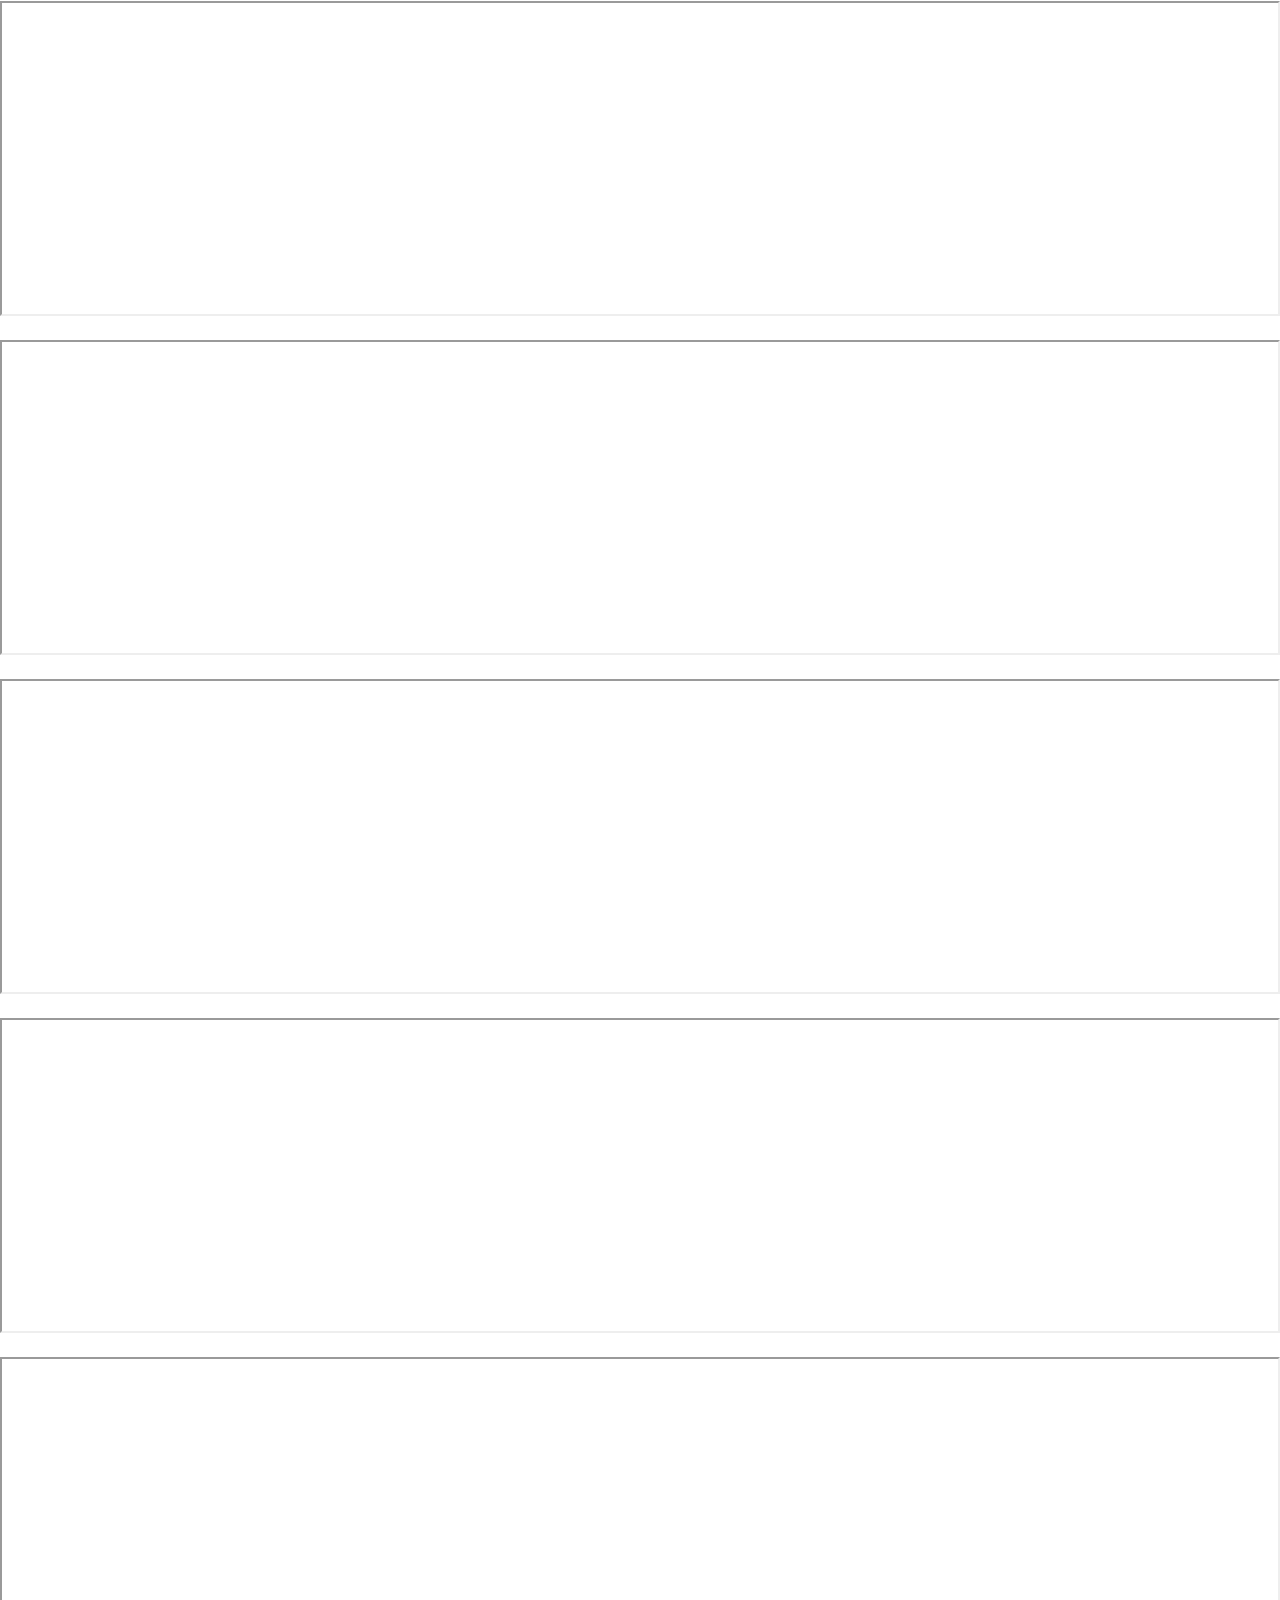
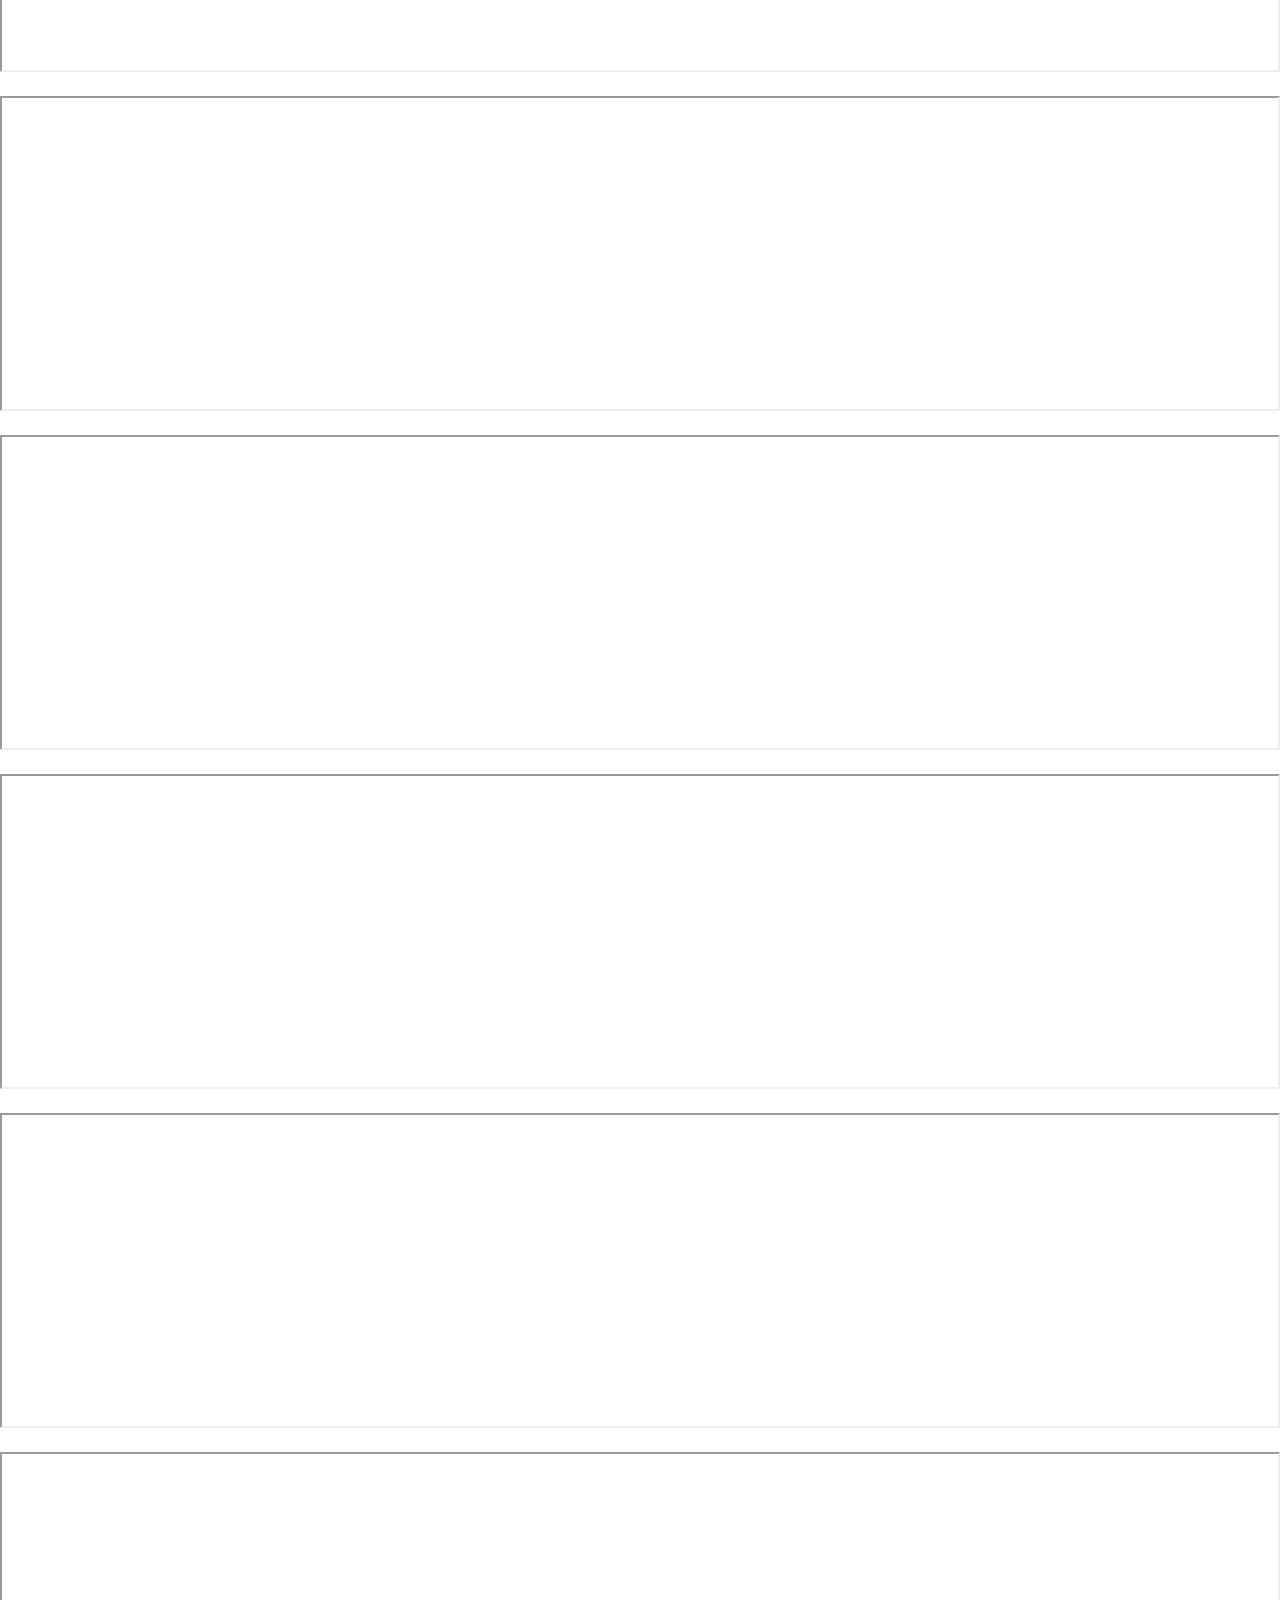
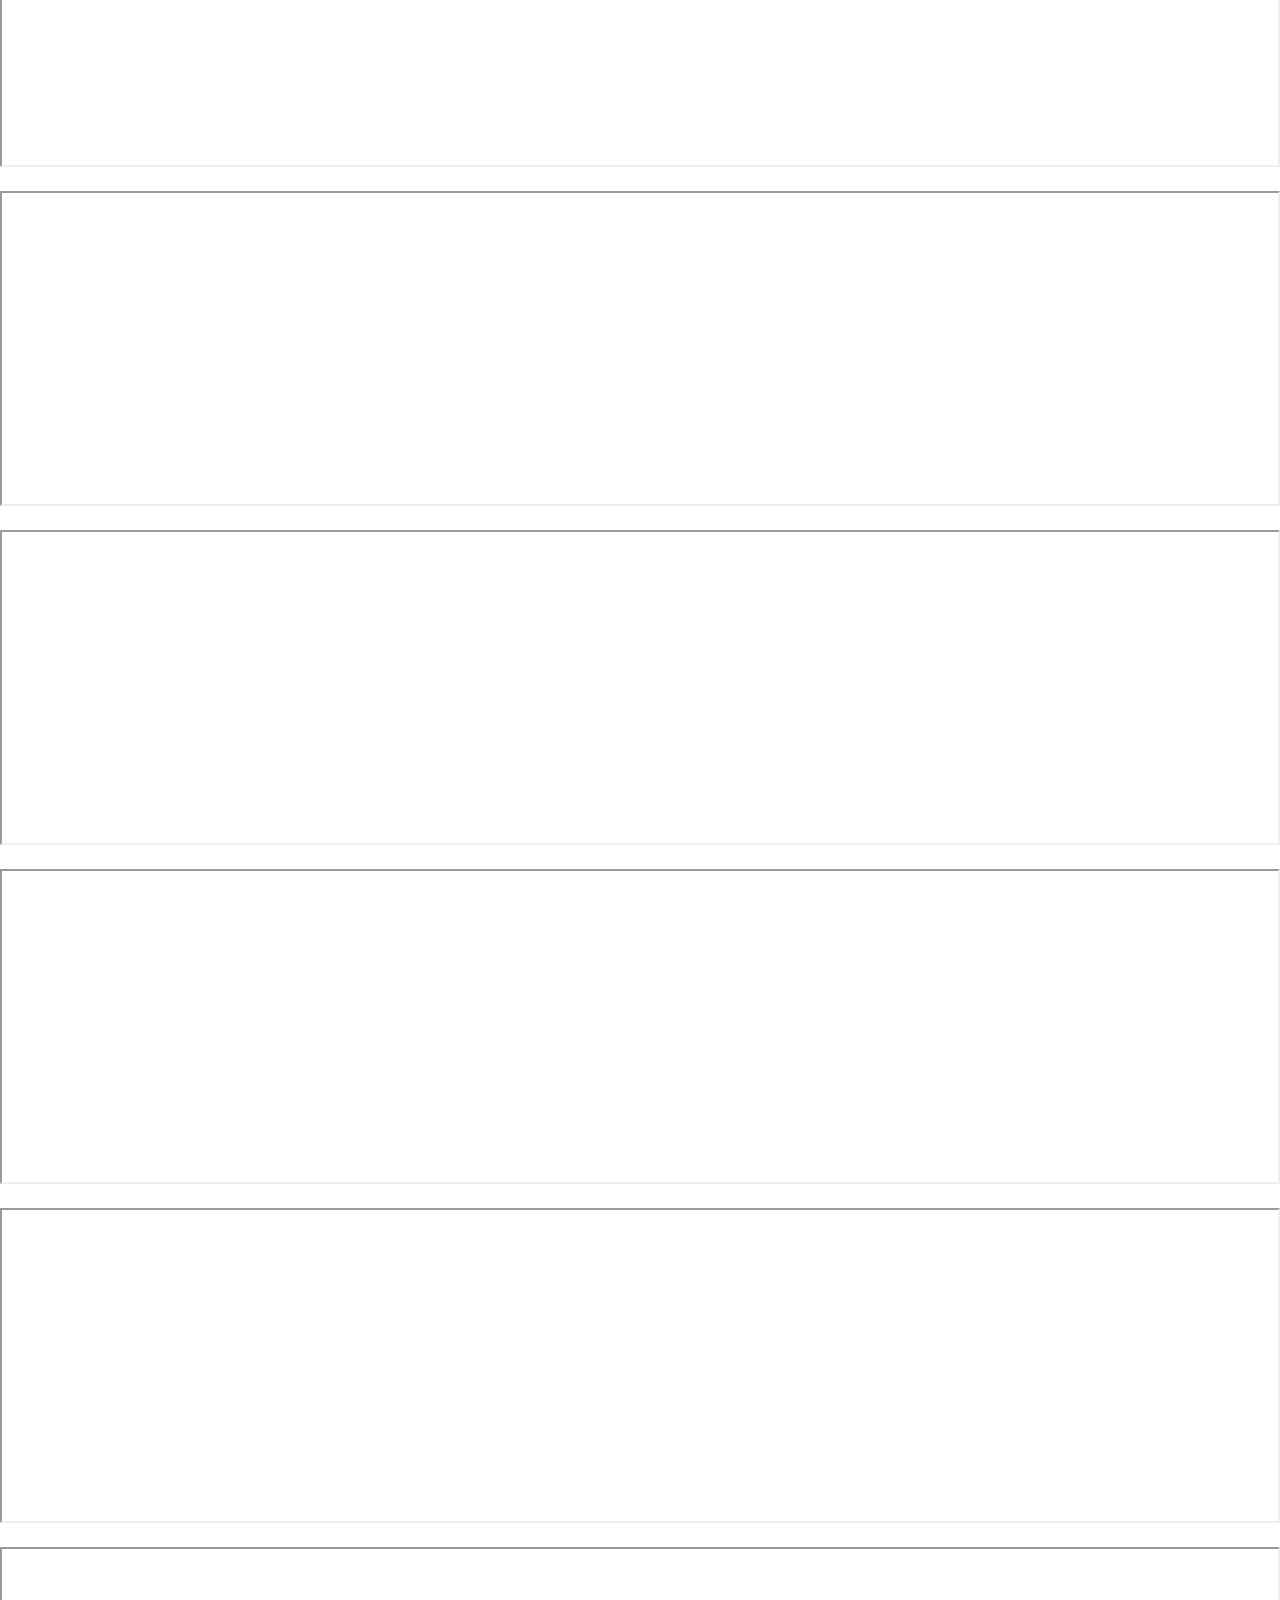
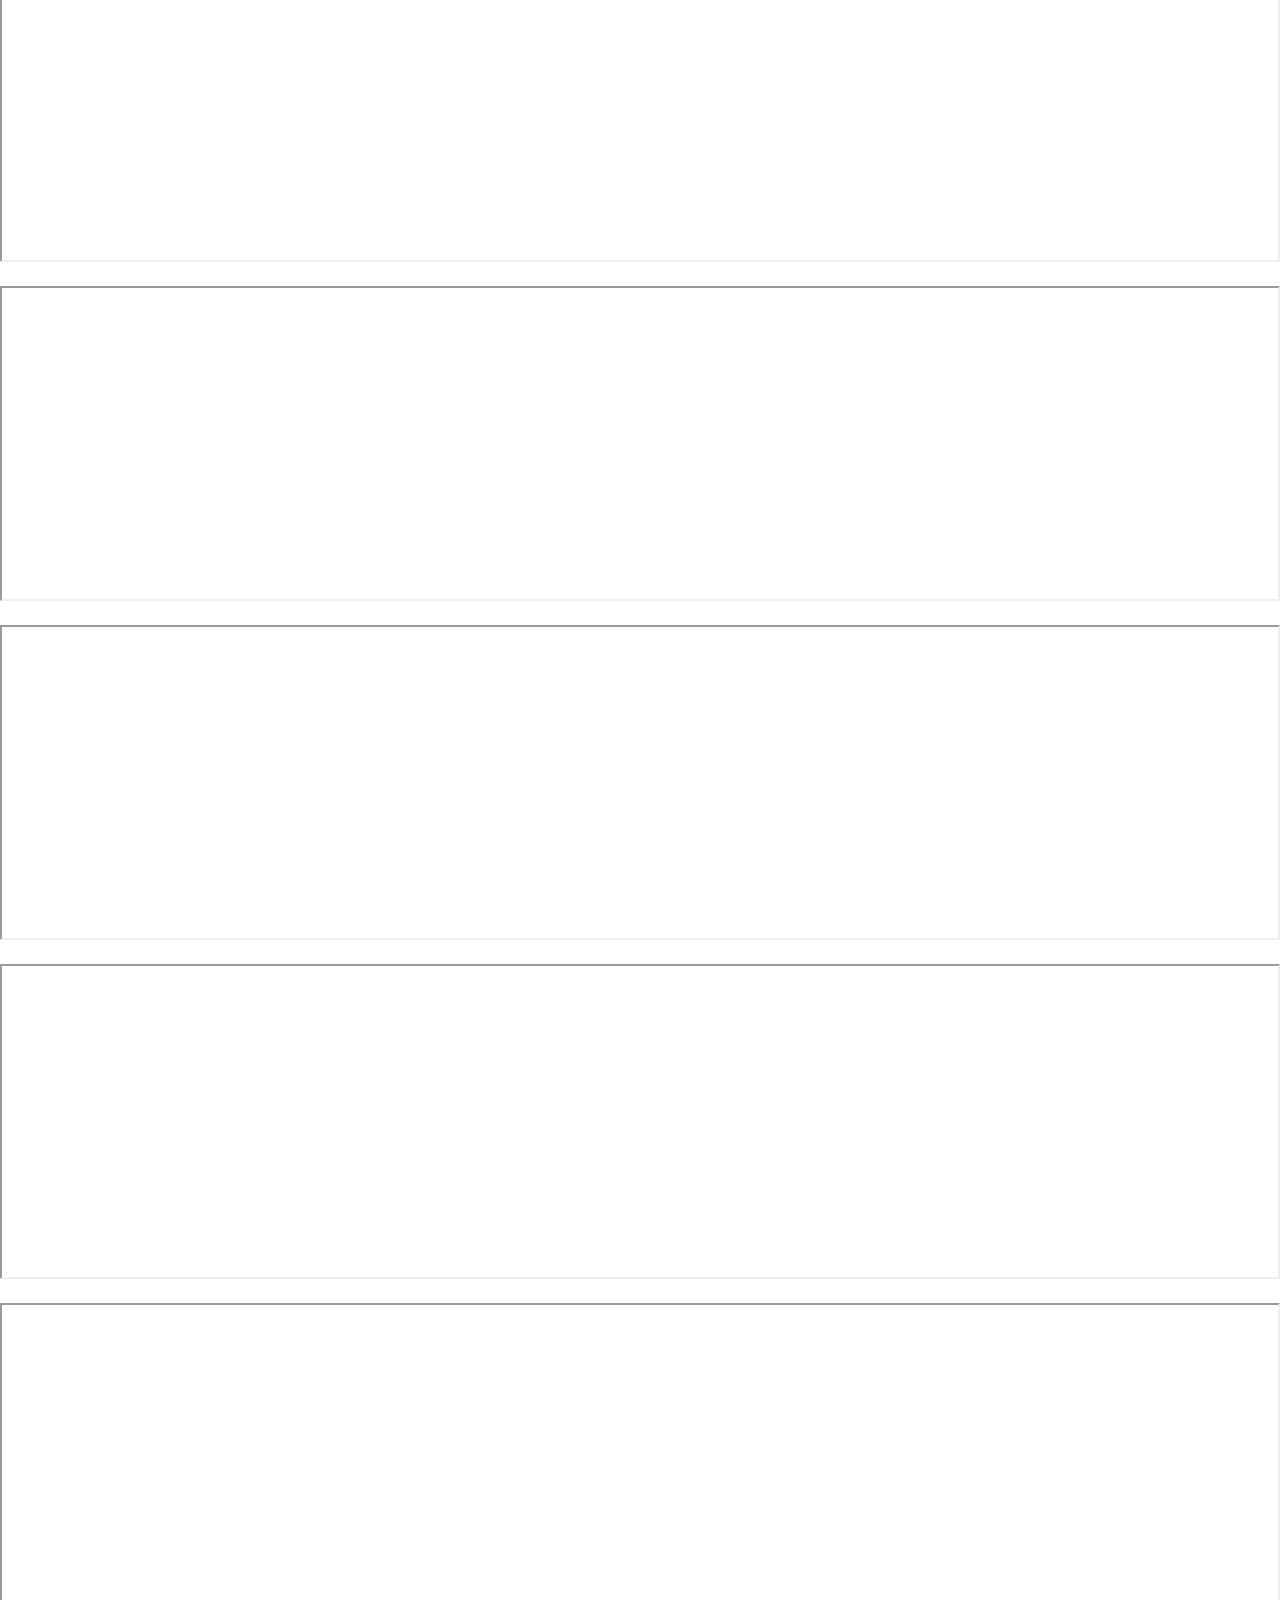
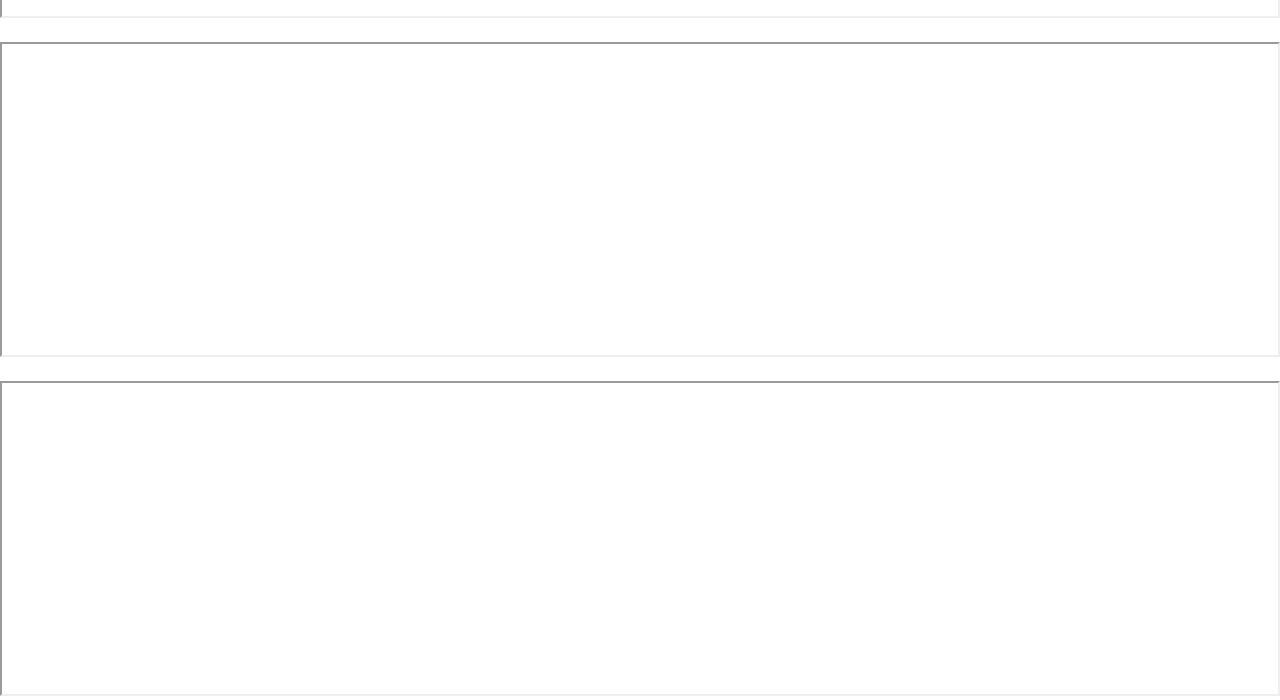
<file: video2.html>
<!doctype html>
<html lang="uz">
<head>
  <meta charset="utf-8" />
  <meta name="viewport" content="width=device-width, initial-scale=1" />
  <title>Guruxlar</title>
  <link rel="stylesheet" href="./style.css">
</head>
<body>
    
    
    
  <header class="card">
    <div class="cta">
      <a style="color: aliceblue;" href="./index2.html">Bosh saxifa</a>
    </div>
    <div class="cta">
      <a style="color: aliceblue;" href="./video2.html">Video darslik</a>
    </div>
    <div class="cta">
      <a style="color: aliceblue;" href="index2.html">PDF darslik</a>
    </div>
      
  </header>
<div>
<div class="videos">
  <div>
    <iframe src="https://www.youtube.com/embed/bBWaxNasua4" allowfullscreen></iframe>
  </div>
  <div>
    <iframe src="https://www.youtube.com/embed/UWUtA7P0xCE?si=YS1lDxgTSa7YOZDC" allowfullscreen></iframe>
  </div>
  <div>
    <iframe src="https://www.youtube.com/embed/DhbimE6IrSE?si=q3w_Dmxj2ChhplRE" allowfullscreen></iframe>
  </div>
  <div>
    <iframe src="https://www.youtube.com/embed/FZzftaWQTyI?si=RDDkF8hxk-Gk5b2c" allowfullscreen></iframe>
  </div>
  <div>
    <iframe src="https://www.youtube.com/embed/2QmOIb2ccsQ?si=69bKqHuea_ZXCrtz" allowfullscreen></iframe>
  </div>
  <div>
    <iframe src="https://www.youtube.com/embed/KyO6eXGA6R8?si=O6T6PiFrLx16J2tI" allowfullscreen></iframe>
  </div>
  <div>
    <iframe src="https://www.youtube.com/embed/XLjL7clkdHQ?si=FQ79JZPjGkNECaYz" allowfullscreen></iframe>
  </div>
  <div>
    <iframe src="https://www.youtube.com/embed/8W6RCdU2Gic?si=7HNEYBFdHnWMdKEc" allowfullscreen></iframe>
  </div>
  <div>
    <iframe src="https://www.youtube.com/embed/Zt3sm6OVVKA?si=dHlQ9jtWgyiTtGIU" allowfullscreen></iframe>
  </div>
  <div>
    <iframe src="https://www.youtube.com/embed/U9rvJqgDNdo?si=H5jZiAabjZKluCbK" allowfullscreen></iframe>
  </div>
  <div>
    <iframe src="https://www.youtube.com/embed/sqixgyn0Gwg?si=pd4DhFU5Scl-sdRd" allowfullscreen></iframe>
  </div>
  <div>
    <iframe src="https://www.youtube.com/embed/L4VMO_quJpw?si=TAogWmw_ltsEywnA" allowfullscreen></iframe>
  </div>
  <div>
    <iframe src="https://www.youtube.com/embed/Tokv5xaAlv8?si=HZaOl9_JvHQG6zYk" allowfullscreen></iframe>
  </div>
  <div>
    <iframe src="https://www.youtube.com/embed/3Xlmtj-EWIU?si=hMsgnSTxSP8JYrIo" allowfullscreen></iframe>
  </div>
  <div>
    <iframe src="https://www.youtube.com/embed/DsDgGa_2wAc?si=Y7ftyPWsmWqVlCOV" allowfullscreen></iframe>
  </div>
  <div>
    <iframe src="https://www.youtube.com/embed/VNGn5wk3elg?si=UzwZRjTECkQtwyaT" allowfullscreen></iframe>
  </div>
  <div>
    <iframe src="https://www.youtube.com/embed/1XXwwlnkWrg?si=x6aB5wE4ic27RjiD" allowfullscreen></iframe>
  </div>
  <div>
    <iframe src="https://www.youtube.com/embed/7AaBhJZBvWw?si=2GAamEshOeb_k388" allowfullscreen></iframe>
  </div>
  <div>
    <iframe src="https://www.youtube.com/embed/4B1yxXu9hN4?si=nlBjcgrjtmFztTM3" allowfullscreen></iframe>
  </div>
  <div>
    <iframe src="https://www.youtube.com/embed/jqOX4E9syoY?si=BhAMiq51e2lxjW0j" allowfullscreen></iframe>
  </div>
   <div>
    <iframe src="https://www.youtube.com/embed/x9N8mj2y2WA?si=lwO74yJMiZ02QL8i" allowfullscreen></iframe>
  </div> 
   <div>
    <iframe src="https://www.youtube.com/embed/-BLPANWCGS0?si=iNWGmQD_yvDnRIDn" allowfullscreen></iframe>
  </div> 
   <div>
    <iframe src="https://www.youtube.com/embed/7yC9HbSjatQ?si=mB3xPPNA3HoW2iy4" allowfullscreen></iframe>
  </div> 
   <div>
    <iframe src="https://www.youtube.com/embed/mHQlHvVJqJk?si=-ipCeJ5t8Bh13_4k" allowfullscreen></iframe>
  </div> 
   <div>
    <iframe src="https://www.youtube.com/embed/he4ARple3Ik?si=Pvx_obVK-7o_0Cpp" allowfullscreen></iframe>
  </div> 
   <div>
    <iframe src="https://www.youtube.com/embed/eyE2G0zbg_Y?si=9fe7icU9IyfL-Qwr" allowfullscreen></iframe>
  </div> 
   <div>
    <iframe src="https://www.youtube.com/embed/79aOWJrV3Mc?si=0aKzycZvjBUh8AK_" allowfullscreen></iframe>
  </div> 
   <div>
    <iframe src="https://www.youtube.com/embed/qcUSKykCKBE?si=GfsX5ZvpSQuKbpcI" allowfullscreen></iframe>
  </div> 
   <div>
    <iframe src="https://www.youtube.com/embed/aFHmynG8vQ0?si=vYRGKJ_NhxNptXbb" allowfullscreen></iframe>
  </div> 
   <div>
    <iframe src="https://www.youtube.com/embed/1i1LRB6ixr4?si=EEmouwmRBaVVhc6h" allowfullscreen></iframe>
  </div> 
                 
</div>

<style>
  .videos {
    display: flex;
    flex-direction: column;
    gap: 20px;
    margin-top: 150px; /* header pastga surildi */
  }

  iframe {
    width: 100%;
    max-width: 1500px;
    height: 315px;
  }
</style>

</body>
</html>
</file>
<file: style.css>
/* --- Colour variables --- */
    :root{
      --bg1: #fff6fb; /* very light pink */
      --bg2: #ffeef8; /* soft pink */
      --accent1: #ff9ac2; /* bright pink */
      --accent2: #ff6fa3; /* deeper pink */
      --glass: rgba(255,255,255,0.6);
      --text-dark: #2b2230;
    }

    /* Reset + base */
    *{box-sizing:border-box}
    html,body{height:100%;margin:0;font-family:Inter, system-ui, -apple-system, 'Segoe UI', Roboto, 'Helvetica Neue', Arial}
    body{

      /* animated soft gradient */
      background-size:400% 400%;
      animation: bgShift 120s ease infinite;
      background-image: url(./pink.jpeg);
      background-repeat: no-repeat;
      background-size: cover;
      background-attachment: fixed;
      background-position: center center;

      
    }

    @keyframes bgShift{
      0%{background-position:0% 50%}
      50%{background-position:100% 50%}
      100%{background-position:0% 50%}
    }

    /* Page wrapper */
    .wrap{
      width:100%;max-width:2000px;
      display:grid;grid-template-columns:1fr 420px;gap:2rem;align-items:center;
      font-size: 24px;
      text-align: center;
    }

    /* Left content */
    .hero{
      padding:2.25rem;border-radius:18px;
      background: linear-gradient(180deg, rgba(255,255,255,0.7), rgba(255,250,255,0.6));
      box-shadow: 0 10px 30px rgba(205,120,170,0.12);
      position:relative;overflow:hidden;
      backdrop-filter: blur(6px);
      margin-top: 150px;


    }

    .hero h1{margin:0 0 0.5rem;font-size:2.1rem;letter-spacing:-0.4px}
    .hero p{margin:0 0 1.25rem;line-height:1.5;opacity:0.95}

    /* Animated pink blobs using pseudo elements */
    .hero::before, .hero::after{
      content:"";position:absolute;border-radius:50%;filter:blur(36px);opacity:0.7;pointer-events:none;
    }
    .hero::before{
      width:260px;height:260px;right:-40px;top:-60px;background:radial-gradient(circle at 30% 30%, var(--accent1), transparent 45%);
      animation: float1 6s ease-in-out infinite;
    }
    .hero::after{
      width:180px;height:180px;left:-40px;bottom:-40px;background:radial-gradient(circle at 70% 70%, var(--accent2), transparent 40%);
      animation: float2 7s ease-in-out infinite;
    }

    @keyframes float1{
      0%{transform:translateY(0) scale(1)}
      50%{transform:translateY(12px) scale(1.03)}
      100%{transform:translateY(0) scale(1)}
    }
    @keyframes float2{
      0%{transform:translateY(0) rotate(0deg)}
      50%{transform:translateY(-10px) rotate(6deg)}
      100%{transform:translateY(0) rotate(0deg)}
    }

    /* Right card 
    .card2 {
      padding:1.5rem;border-radius:14px;background:linear-gradient(180deg, rgba(255,255,255,0.85), rgba(255,248,252,0.7));
      box-shadow: 0 8px 24px rgba(210,120,160,0.08);
      display:flex;flex-direction:column;gap:0.9rem;align-items:stretch;
    } */

    /* Right card */
        .card{
        position:fixed;
        top:0;
        left:0;
        width:100%;
        padding:1rem 1.5rem;
        border-radius:0 0 14px 14px;
        background:linear-gradient(180deg, rgba(255,255,255,0.92), rgba(255,248,252,0.75));
        box-shadow:0 4px 18px rgba(210,120,160,0.15);
        display:flex;flex-direction:row;gap:1rem;align-items:center;justify-content:space-between;
        backdrop-filter:blur(6px);
        z-index:1000;
        }

    .badge{display:inline-block;padding:0.4rem 0.6rem;border-radius:999px;font-weight:600;background:linear-gradient(90deg,var(--accent1),var(--accent2));color:white;box-shadow:0 6px 18px rgba(255,105,155,0.18)}

    .cta{
      margin-top:0.6rem;padding:0.9rem 1rem;border-radius:12px;border:0;font-weight:700;font-size:1rem;cursor:pointer;
      background:linear-gradient(90deg,var(--accent2),var(--accent1));color:white;outline:none;box-shadow:0 8px 30px rgba(255,110,165,0.18);
      transition:transform 220ms ease, box-shadow 220ms ease;
      position:relative;overflow:hidden;
    }
    .cta:active{transform:translateY(2px)}
    .cta:hover{transform:translateY(-6px);box-shadow:0 18px 46px rgba(255,110,165,0.22)}

    .cta2{
      margin-top:0.0,5px;padding:0.3rem;border-radius:12px;border: 10px;font-weight:700;font-size:20px;cursor:pointer;
      background:linear-gradient(90deg,var(--accent2),var(--accent1));color:white;outline:none;box-shadow:0 8px 30px rgba(255,110,165,0.18);
      transition:transform 220ms ease, box-shadow 220ms ease;
      position:relative;overflow:hidden;
    }
    .cta2:active{transform:translateY(2px)}
    .cta2:hover{transform:translateY(-6px);box-shadow:0 18px 46px rgba(255,110,165,0.22)}

    /* gentle pulse animation for call-to-action */
    .cta2::after{
      content:"";position:absolute;left:50%;top:50%;transform:translate(-50%,-50%) scale(1);width:220%;height:220%;border-radius:50%;opacity:0;pointer-events:none;background:radial-gradient(circle, rgba(255,255,255,0.06), transparent 40%);
      animation: pulse 2.8s infinite;
    }
    @keyframes pulse{0%{opacity:0.07;transform:translate(-50%,-50%) scale(1)}50%{opacity:0.02;transform:translate(-50%,-50%) scale(1.12)}100%{opacity:0.07;transform:translate(-50%,-50%) scale(1)} }

    /* small decorative list */
    .features{display:flex;flex-direction:column;gap:0.6rem;margin-top:0.6rem}
    .feature{display:flex;gap:0.6rem;align-items:center}
    .dot{width:10px;height:10px;border-radius:50%;background:linear-gradient(180deg,var(--accent1),var(--accent2));box-shadow:0 4px 10px rgba(255,110,165,0.12)}

    /* Responsive rules for mobile */
    @media (max-width:820px){
      body{padding:2rem}
      .wrap{grid-template-columns:1fr;gap:1rem}
      .hero{padding:1.5rem;border-radius:14px}
      .hero h1{font-size:1.6rem}
      .card{padding:1rem}
      .hero::before{width:200px;height:200px;right:-50px;top:-80px}
      .hero::after{width:140px;height:140px;left:-30px;bottom:-30px}
    }

    @media (max-width:420px){
      .hero h1{font-size:1.35rem}
      .cta{font-size:0.95rem;padding:0.75rem}
    }

    /* Accessibility: prefer-reduced-motion respects user preference */
    @media (prefers-reduced-motion: reduce){
      *{animation:none!important;transition:none!important}
    }
</file>
